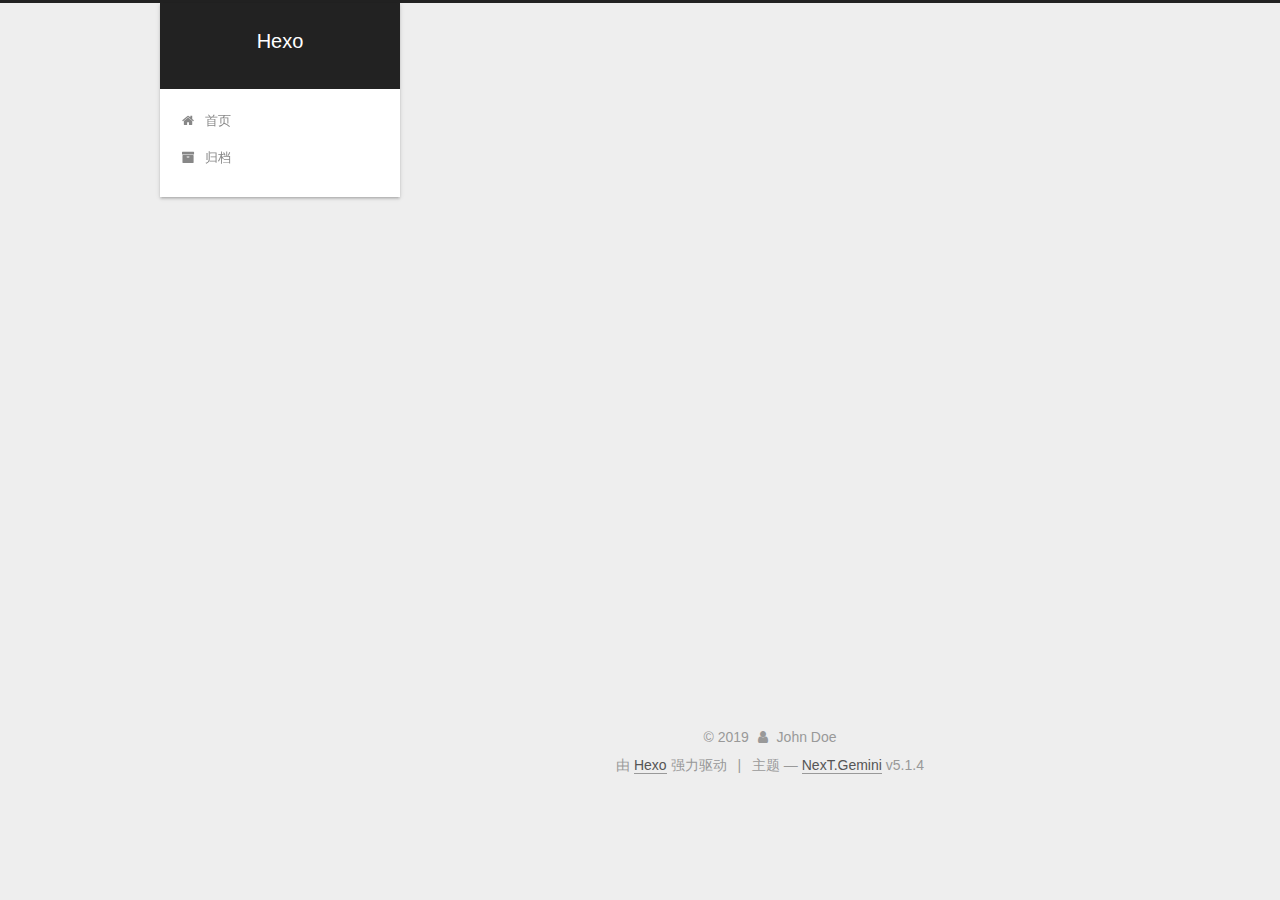
<file: index.html>
<!DOCTYPE html>



  


<html class="theme-next gemini use-motion" lang="zh-Hans">
<head><meta name="generator" content="Hexo 3.8.0">
  <meta charset="UTF-8">
<meta http-equiv="X-UA-Compatible" content="IE=edge">
<meta name="viewport" content="width=device-width, initial-scale=1, maximum-scale=1">
<meta name="theme-color" content="#222">









<meta http-equiv="Cache-Control" content="no-transform">
<meta http-equiv="Cache-Control" content="no-siteapp">
















  
  
  <link href="/lib/fancybox/source/jquery.fancybox.css?v=2.1.5" rel="stylesheet" type="text/css">







<link href="/lib/font-awesome/css/font-awesome.min.css?v=4.6.2" rel="stylesheet" type="text/css">

<link href="/css/main.css?v=5.1.4" rel="stylesheet" type="text/css">


  <link rel="apple-touch-icon" sizes="180x180" href="/images/apple-touch-icon-next.png?v=5.1.4">


  <link rel="icon" type="image/png" sizes="32x32" href="/images/favicon-32x32-next.png?v=5.1.4">


  <link rel="icon" type="image/png" sizes="16x16" href="/images/favicon-16x16-next.png?v=5.1.4">


  <link rel="mask-icon" href="/images/logo.svg?v=5.1.4" color="#222">





  <meta name="keywords" content="Hexo, NexT">










<meta property="og:type" content="website">
<meta property="og:title" content="Hexo">
<meta property="og:url" content="http://yoursite.com/index.html">
<meta property="og:site_name" content="Hexo">
<meta property="og:locale" content="zh-Hans">
<meta name="twitter:card" content="summary">
<meta name="twitter:title" content="Hexo">



<script type="text/javascript" id="hexo.configurations">
  var NexT = window.NexT || {};
  var CONFIG = {
    root: '/',
    scheme: 'Gemini',
    version: '5.1.4',
    sidebar: {"position":"left","display":"post","offset":12,"b2t":false,"scrollpercent":false,"onmobile":false},
    fancybox: true,
    tabs: true,
    motion: {"enable":true,"async":false,"transition":{"post_block":"fadeIn","post_header":"slideDownIn","post_body":"slideDownIn","coll_header":"slideLeftIn","sidebar":"slideUpIn"}},
    duoshuo: {
      userId: '0',
      author: '博主'
    },
    algolia: {
      applicationID: '',
      apiKey: '',
      indexName: '',
      hits: {"per_page":10},
      labels: {"input_placeholder":"Search for Posts","hits_empty":"We didn't find any results for the search: ${query}","hits_stats":"${hits} results found in ${time} ms"}
    }
  };
</script>



  <link rel="canonical" href="http://yoursite.com/">





  <title>Hexo</title>
  








</head>

<body itemscope itemtype="http://schema.org/WebPage" lang="zh-Hans">

  
  
    
  

  <div class="container sidebar-position-left 
  page-home">
    <div class="headband"></div>

    <header id="header" class="header" itemscope itemtype="http://schema.org/WPHeader">
      <div class="header-inner"><div class="site-brand-wrapper">
  <div class="site-meta ">
    

    <div class="custom-logo-site-title">
      <a href="/" class="brand" rel="start">
        <span class="logo-line-before"><i></i></span>
        <span class="site-title">Hexo</span>
        <span class="logo-line-after"><i></i></span>
      </a>
    </div>
      
        <p class="site-subtitle"></p>
      
  </div>

  <div class="site-nav-toggle">
    <button>
      <span class="btn-bar"></span>
      <span class="btn-bar"></span>
      <span class="btn-bar"></span>
    </button>
  </div>
</div>

<nav class="site-nav">
  

  
    <ul id="menu" class="menu">
      
        
        <li class="menu-item menu-item-home">
          <a href="/" rel="section">
            
              <i class="menu-item-icon fa fa-fw fa-home"></i> <br>
            
            首页
          </a>
        </li>
      
        
        <li class="menu-item menu-item-archives">
          <a href="/archives/" rel="section">
            
              <i class="menu-item-icon fa fa-fw fa-archive"></i> <br>
            
            归档
          </a>
        </li>
      

      
    </ul>
  

  
</nav>



 </div>
    </header>

    <main id="main" class="main">
      <div class="main-inner">
        <div class="content-wrap">
          <div id="content" class="content">
            
  <section id="posts" class="posts-expand">
    
      

  

  
  
  

  <article class="post post-type-normal" itemscope itemtype="http://schema.org/Article">
  
  
  
  <div class="post-block">
    <link itemprop="mainEntityOfPage" href="http://yoursite.com/2019/05/30/hello-world/">

    <span hidden itemprop="author" itemscope itemtype="http://schema.org/Person">
      <meta itemprop="name" content="John Doe">
      <meta itemprop="description" content>
      <meta itemprop="image" content="/images/avatar.gif">
    </span>

    <span hidden itemprop="publisher" itemscope itemtype="http://schema.org/Organization">
      <meta itemprop="name" content="Hexo">
    </span>

    
      <header class="post-header">

        
        
          <h1 class="post-title" itemprop="name headline">
                
                <a class="post-title-link" href="/2019/05/30/hello-world/" itemprop="url">蒋小聪个人博客</a></h1>
        

        <div class="post-meta">
          <span class="post-time">
            
              <span class="post-meta-item-icon">
                <i class="fa fa-calendar-o"></i>
              </span>
              
                <span class="post-meta-item-text">发表于</span>
              
              <time title="创建于" itemprop="dateCreated datePublished" datetime="2019-05-30T17:09:11+08:00">
                2019-05-30
              </time>
            

            

            
          </span>

          

          
            
          

          
          

          

          

          

        </div>
      </header>
    

    
    
    
    <div class="post-body" itemprop="articleBody">

      
      

      
        
          
            <p>Welcome to <a href="https://hexo.io/" target="_blank" rel="noopener">Hexo</a>! This is your very first post. Check <a href="https://hexo.io/docs/" target="_blank" rel="noopener">documentation</a> for more info. If you get any problems when using Hexo, you can find the answer in <a href="https://hexo.io/docs/troubleshooting.html" target="_blank" rel="noopener">troubleshooting</a> or you can ask me on <a href="https://github.com/hexojs/hexo/issues" target="_blank" rel="noopener">GitHub</a>.</p>
<h2 id="Quick-Start"><a href="#Quick-Start" class="headerlink" title="Quick Start"></a>Quick Start</h2>
          
        
      
    </div>
    
    
    

    

    

    

    <footer class="post-footer">
      

      

      

      
      
        <div class="post-eof"></div>
      
    </footer>
  </div>
  
  
  
  </article>


    
  </section>

  


          </div>
          


          

        </div>
        
          
  
  <div class="sidebar-toggle">
    <div class="sidebar-toggle-line-wrap">
      <span class="sidebar-toggle-line sidebar-toggle-line-first"></span>
      <span class="sidebar-toggle-line sidebar-toggle-line-middle"></span>
      <span class="sidebar-toggle-line sidebar-toggle-line-last"></span>
    </div>
  </div>

  <aside id="sidebar" class="sidebar">
    
    <div class="sidebar-inner">

      

      

      <section class="site-overview-wrap sidebar-panel sidebar-panel-active">
        <div class="site-overview">
          <div class="site-author motion-element" itemprop="author" itemscope itemtype="http://schema.org/Person">
            
              <p class="site-author-name" itemprop="name">John Doe</p>
              <p class="site-description motion-element" itemprop="description"></p>
          </div>

          <nav class="site-state motion-element">

            
              <div class="site-state-item site-state-posts">
              
                <a href="/archives/">
              
                  <span class="site-state-item-count">1</span>
                  <span class="site-state-item-name">日志</span>
                </a>
              </div>
            

            

            

          </nav>

          

          

          
          

          
          

          

        </div>
      </section>

      

      

    </div>
  </aside>


        
      </div>
    </main>

    <footer id="footer" class="footer">
      <div class="footer-inner">
        <div class="copyright">&copy; <span itemprop="copyrightYear">2019</span>
  <span class="with-love">
    <i class="fa fa-user"></i>
  </span>
  <span class="author" itemprop="copyrightHolder">John Doe</span>

  
</div>


  <div class="powered-by">由 <a class="theme-link" target="_blank" href="https://hexo.io">Hexo</a> 强力驱动</div>



  <span class="post-meta-divider">|</span>



  <div class="theme-info">主题 &mdash; <a class="theme-link" target="_blank" href="https://github.com/iissnan/hexo-theme-next">NexT.Gemini</a> v5.1.4</div>




        







        
      </div>
    </footer>

    
      <div class="back-to-top">
        <i class="fa fa-arrow-up"></i>
        
      </div>
    

    

  </div>

  

<script type="text/javascript">
  if (Object.prototype.toString.call(window.Promise) !== '[object Function]') {
    window.Promise = null;
  }
</script>









  












  
  
    <script type="text/javascript" src="/lib/jquery/index.js?v=2.1.3"></script>
  

  
  
    <script type="text/javascript" src="/lib/fastclick/lib/fastclick.min.js?v=1.0.6"></script>
  

  
  
    <script type="text/javascript" src="/lib/jquery_lazyload/jquery.lazyload.js?v=1.9.7"></script>
  

  
  
    <script type="text/javascript" src="/lib/velocity/velocity.min.js?v=1.2.1"></script>
  

  
  
    <script type="text/javascript" src="/lib/velocity/velocity.ui.min.js?v=1.2.1"></script>
  

  
  
    <script type="text/javascript" src="/lib/fancybox/source/jquery.fancybox.pack.js?v=2.1.5"></script>
  


  


  <script type="text/javascript" src="/js/src/utils.js?v=5.1.4"></script>

  <script type="text/javascript" src="/js/src/motion.js?v=5.1.4"></script>



  
  


  <script type="text/javascript" src="/js/src/affix.js?v=5.1.4"></script>

  <script type="text/javascript" src="/js/src/schemes/pisces.js?v=5.1.4"></script>



  

  


  <script type="text/javascript" src="/js/src/bootstrap.js?v=5.1.4"></script>



  


  




	





  





  












  





  

  

  

  
  

  

  

  

</body>
</html>
</file>
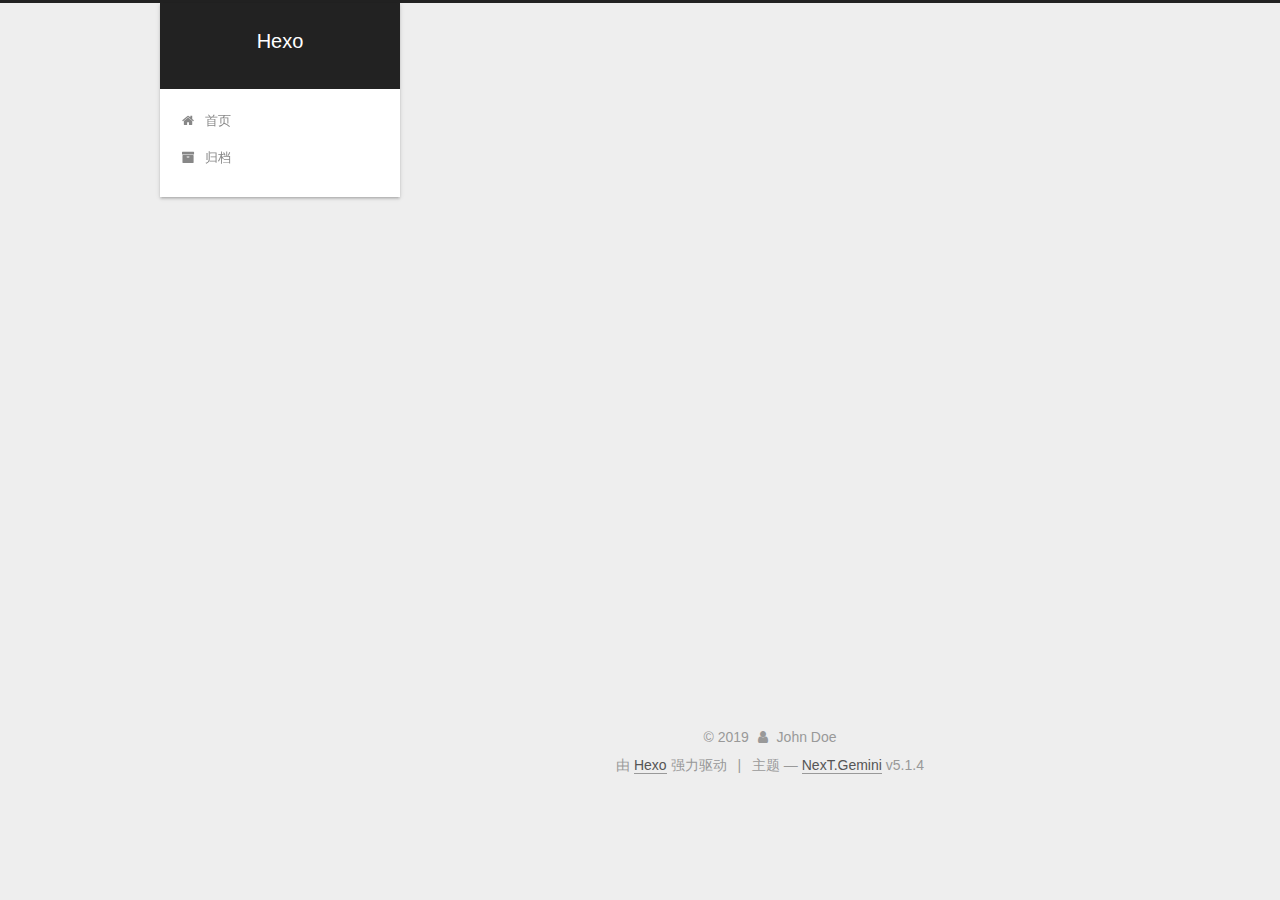
<file: archives/index.html>
<!DOCTYPE html>



  


<html class="theme-next gemini use-motion" lang="zh-Hans">
<head><meta name="generator" content="Hexo 3.8.0">
  <meta charset="UTF-8">
<meta http-equiv="X-UA-Compatible" content="IE=edge">
<meta name="viewport" content="width=device-width, initial-scale=1, maximum-scale=1">
<meta name="theme-color" content="#222">









<meta http-equiv="Cache-Control" content="no-transform">
<meta http-equiv="Cache-Control" content="no-siteapp">
















  
  
  <link href="/lib/fancybox/source/jquery.fancybox.css?v=2.1.5" rel="stylesheet" type="text/css">







<link href="/lib/font-awesome/css/font-awesome.min.css?v=4.6.2" rel="stylesheet" type="text/css">

<link href="/css/main.css?v=5.1.4" rel="stylesheet" type="text/css">


  <link rel="apple-touch-icon" sizes="180x180" href="/images/apple-touch-icon-next.png?v=5.1.4">


  <link rel="icon" type="image/png" sizes="32x32" href="/images/favicon-32x32-next.png?v=5.1.4">


  <link rel="icon" type="image/png" sizes="16x16" href="/images/favicon-16x16-next.png?v=5.1.4">


  <link rel="mask-icon" href="/images/logo.svg?v=5.1.4" color="#222">





  <meta name="keywords" content="Hexo, NexT">










<meta property="og:type" content="website">
<meta property="og:title" content="Hexo">
<meta property="og:url" content="http://yoursite.com/archives/index.html">
<meta property="og:site_name" content="Hexo">
<meta property="og:locale" content="zh-Hans">
<meta name="twitter:card" content="summary">
<meta name="twitter:title" content="Hexo">



<script type="text/javascript" id="hexo.configurations">
  var NexT = window.NexT || {};
  var CONFIG = {
    root: '/',
    scheme: 'Gemini',
    version: '5.1.4',
    sidebar: {"position":"left","display":"post","offset":12,"b2t":false,"scrollpercent":false,"onmobile":false},
    fancybox: true,
    tabs: true,
    motion: {"enable":true,"async":false,"transition":{"post_block":"fadeIn","post_header":"slideDownIn","post_body":"slideDownIn","coll_header":"slideLeftIn","sidebar":"slideUpIn"}},
    duoshuo: {
      userId: '0',
      author: '博主'
    },
    algolia: {
      applicationID: '',
      apiKey: '',
      indexName: '',
      hits: {"per_page":10},
      labels: {"input_placeholder":"Search for Posts","hits_empty":"We didn't find any results for the search: ${query}","hits_stats":"${hits} results found in ${time} ms"}
    }
  };
</script>



  <link rel="canonical" href="http://yoursite.com/archives/">





  <title>归档 | Hexo</title>
  








</head>

<body itemscope itemtype="http://schema.org/WebPage" lang="zh-Hans">

  
  
    
  

  <div class="container sidebar-position-left page-archive">
    <div class="headband"></div>

    <header id="header" class="header" itemscope itemtype="http://schema.org/WPHeader">
      <div class="header-inner"><div class="site-brand-wrapper">
  <div class="site-meta ">
    

    <div class="custom-logo-site-title">
      <a href="/" class="brand" rel="start">
        <span class="logo-line-before"><i></i></span>
        <span class="site-title">Hexo</span>
        <span class="logo-line-after"><i></i></span>
      </a>
    </div>
      
        <p class="site-subtitle"></p>
      
  </div>

  <div class="site-nav-toggle">
    <button>
      <span class="btn-bar"></span>
      <span class="btn-bar"></span>
      <span class="btn-bar"></span>
    </button>
  </div>
</div>

<nav class="site-nav">
  

  
    <ul id="menu" class="menu">
      
        
        <li class="menu-item menu-item-home">
          <a href="/" rel="section">
            
              <i class="menu-item-icon fa fa-fw fa-home"></i> <br>
            
            首页
          </a>
        </li>
      
        
        <li class="menu-item menu-item-archives">
          <a href="/archives/" rel="section">
            
              <i class="menu-item-icon fa fa-fw fa-archive"></i> <br>
            
            归档
          </a>
        </li>
      

      
    </ul>
  

  
</nav>



 </div>
    </header>

    <main id="main" class="main">
      <div class="main-inner">
        <div class="content-wrap">
          <div id="content" class="content">
            

  
  
  
  <div class="post-block archive">
    <div id="posts" class="posts-collapse">
      <span class="archive-move-on"></span>

      <span class="archive-page-counter">
        
        
        
          
        
        嗯..! 目前共计 1 篇日志。 继续努力。
      </span>

      

        
        
        

        
          
          <div class="collection-title">
            <h1 class="archive-year" id="archive-year-2019">2019</h1>
          </div>
        
        

        

  <article class="post post-type-normal" itemscope itemtype="http://schema.org/Article">
    <header class="post-header">

      <h2 class="post-title">
        
            <a class="post-title-link" href="/2019/05/30/hello-world/" itemprop="url">
              
                <span itemprop="name">蒋小聪个人博客</span>
              
            </a>
        
      </h2>

      <div class="post-meta">
        <time class="post-time" itemprop="dateCreated" datetime="2019-05-30T17:09:11+08:00" content="2019-05-30">
          05-30
        </time>
      </div>

    </header>
  </article>



      

    </div>
  </div>
  
  
  

  



          </div>
          


          

        </div>
        
          
  
  <div class="sidebar-toggle">
    <div class="sidebar-toggle-line-wrap">
      <span class="sidebar-toggle-line sidebar-toggle-line-first"></span>
      <span class="sidebar-toggle-line sidebar-toggle-line-middle"></span>
      <span class="sidebar-toggle-line sidebar-toggle-line-last"></span>
    </div>
  </div>

  <aside id="sidebar" class="sidebar">
    
    <div class="sidebar-inner">

      

      

      <section class="site-overview-wrap sidebar-panel sidebar-panel-active">
        <div class="site-overview">
          <div class="site-author motion-element" itemprop="author" itemscope itemtype="http://schema.org/Person">
            
              <p class="site-author-name" itemprop="name">John Doe</p>
              <p class="site-description motion-element" itemprop="description"></p>
          </div>

          <nav class="site-state motion-element">

            
              <div class="site-state-item site-state-posts">
              
                <a href="/archives/">
              
                  <span class="site-state-item-count">1</span>
                  <span class="site-state-item-name">日志</span>
                </a>
              </div>
            

            

            

          </nav>

          

          

          
          

          
          

          

        </div>
      </section>

      

      

    </div>
  </aside>


        
      </div>
    </main>

    <footer id="footer" class="footer">
      <div class="footer-inner">
        <div class="copyright">&copy; <span itemprop="copyrightYear">2019</span>
  <span class="with-love">
    <i class="fa fa-user"></i>
  </span>
  <span class="author" itemprop="copyrightHolder">John Doe</span>

  
</div>


  <div class="powered-by">由 <a class="theme-link" target="_blank" href="https://hexo.io">Hexo</a> 强力驱动</div>



  <span class="post-meta-divider">|</span>



  <div class="theme-info">主题 &mdash; <a class="theme-link" target="_blank" href="https://github.com/iissnan/hexo-theme-next">NexT.Gemini</a> v5.1.4</div>




        







        
      </div>
    </footer>

    
      <div class="back-to-top">
        <i class="fa fa-arrow-up"></i>
        
      </div>
    

    

  </div>

  

<script type="text/javascript">
  if (Object.prototype.toString.call(window.Promise) !== '[object Function]') {
    window.Promise = null;
  }
</script>









  












  
  
    <script type="text/javascript" src="/lib/jquery/index.js?v=2.1.3"></script>
  

  
  
    <script type="text/javascript" src="/lib/fastclick/lib/fastclick.min.js?v=1.0.6"></script>
  

  
  
    <script type="text/javascript" src="/lib/jquery_lazyload/jquery.lazyload.js?v=1.9.7"></script>
  

  
  
    <script type="text/javascript" src="/lib/velocity/velocity.min.js?v=1.2.1"></script>
  

  
  
    <script type="text/javascript" src="/lib/velocity/velocity.ui.min.js?v=1.2.1"></script>
  

  
  
    <script type="text/javascript" src="/lib/fancybox/source/jquery.fancybox.pack.js?v=2.1.5"></script>
  


  


  <script type="text/javascript" src="/js/src/utils.js?v=5.1.4"></script>

  <script type="text/javascript" src="/js/src/motion.js?v=5.1.4"></script>



  
  


  <script type="text/javascript" src="/js/src/affix.js?v=5.1.4"></script>

  <script type="text/javascript" src="/js/src/schemes/pisces.js?v=5.1.4"></script>



  

  


  <script type="text/javascript" src="/js/src/bootstrap.js?v=5.1.4"></script>



  


  




	





  





  












  





  

  

  

  
  

  

  

  

</body>
</html>
</file>
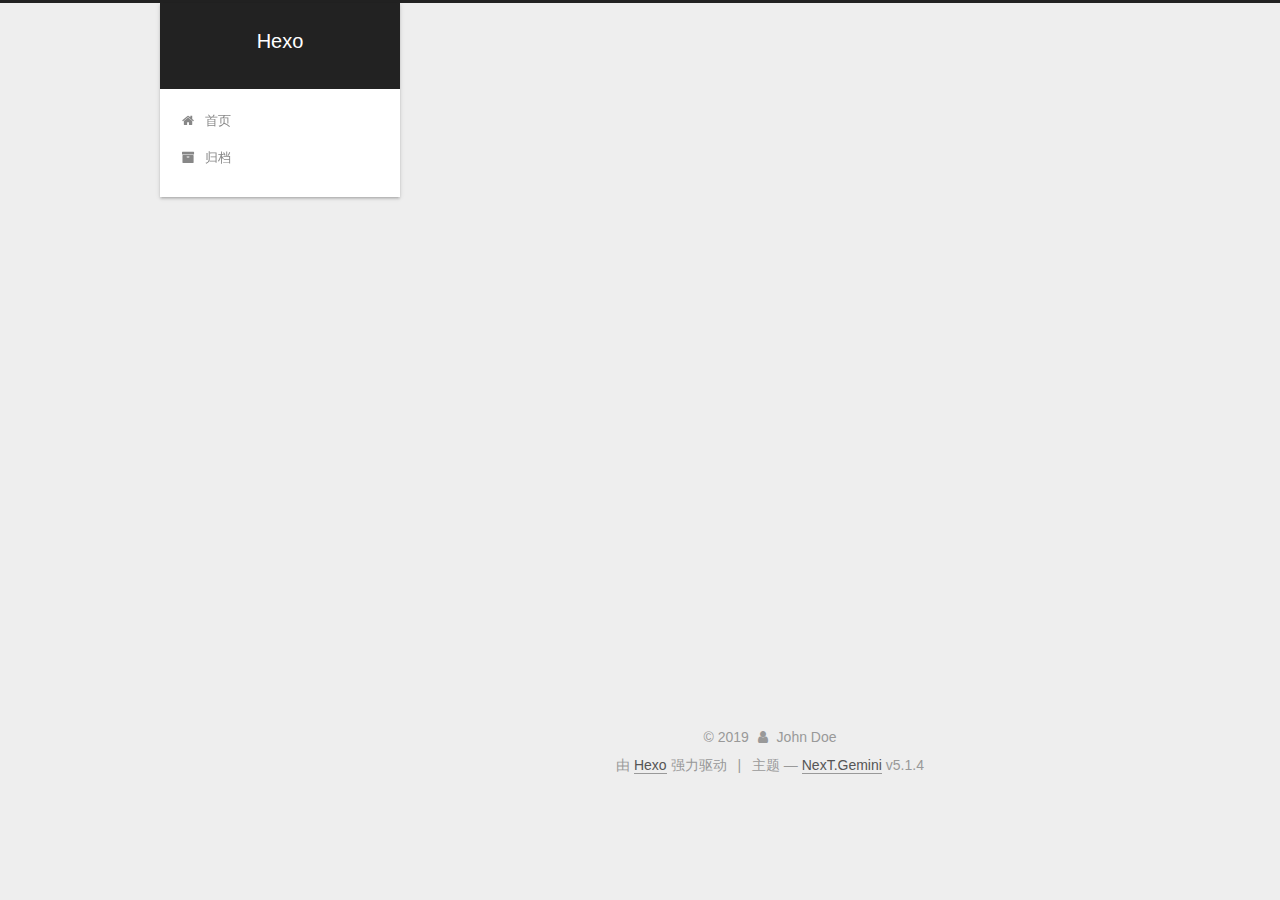
<file: archives/2019/index.html>
<!DOCTYPE html>



  


<html class="theme-next gemini use-motion" lang="zh-Hans">
<head><meta name="generator" content="Hexo 3.8.0">
  <meta charset="UTF-8">
<meta http-equiv="X-UA-Compatible" content="IE=edge">
<meta name="viewport" content="width=device-width, initial-scale=1, maximum-scale=1">
<meta name="theme-color" content="#222">









<meta http-equiv="Cache-Control" content="no-transform">
<meta http-equiv="Cache-Control" content="no-siteapp">
















  
  
  <link href="/lib/fancybox/source/jquery.fancybox.css?v=2.1.5" rel="stylesheet" type="text/css">







<link href="/lib/font-awesome/css/font-awesome.min.css?v=4.6.2" rel="stylesheet" type="text/css">

<link href="/css/main.css?v=5.1.4" rel="stylesheet" type="text/css">


  <link rel="apple-touch-icon" sizes="180x180" href="/images/apple-touch-icon-next.png?v=5.1.4">


  <link rel="icon" type="image/png" sizes="32x32" href="/images/favicon-32x32-next.png?v=5.1.4">


  <link rel="icon" type="image/png" sizes="16x16" href="/images/favicon-16x16-next.png?v=5.1.4">


  <link rel="mask-icon" href="/images/logo.svg?v=5.1.4" color="#222">





  <meta name="keywords" content="Hexo, NexT">










<meta property="og:type" content="website">
<meta property="og:title" content="Hexo">
<meta property="og:url" content="http://yoursite.com/archives/2019/index.html">
<meta property="og:site_name" content="Hexo">
<meta property="og:locale" content="zh-Hans">
<meta name="twitter:card" content="summary">
<meta name="twitter:title" content="Hexo">



<script type="text/javascript" id="hexo.configurations">
  var NexT = window.NexT || {};
  var CONFIG = {
    root: '/',
    scheme: 'Gemini',
    version: '5.1.4',
    sidebar: {"position":"left","display":"post","offset":12,"b2t":false,"scrollpercent":false,"onmobile":false},
    fancybox: true,
    tabs: true,
    motion: {"enable":true,"async":false,"transition":{"post_block":"fadeIn","post_header":"slideDownIn","post_body":"slideDownIn","coll_header":"slideLeftIn","sidebar":"slideUpIn"}},
    duoshuo: {
      userId: '0',
      author: '博主'
    },
    algolia: {
      applicationID: '',
      apiKey: '',
      indexName: '',
      hits: {"per_page":10},
      labels: {"input_placeholder":"Search for Posts","hits_empty":"We didn't find any results for the search: ${query}","hits_stats":"${hits} results found in ${time} ms"}
    }
  };
</script>



  <link rel="canonical" href="http://yoursite.com/archives/2019/">





  <title>归档 | Hexo</title>
  








</head>

<body itemscope itemtype="http://schema.org/WebPage" lang="zh-Hans">

  
  
    
  

  <div class="container sidebar-position-left page-archive">
    <div class="headband"></div>

    <header id="header" class="header" itemscope itemtype="http://schema.org/WPHeader">
      <div class="header-inner"><div class="site-brand-wrapper">
  <div class="site-meta ">
    

    <div class="custom-logo-site-title">
      <a href="/" class="brand" rel="start">
        <span class="logo-line-before"><i></i></span>
        <span class="site-title">Hexo</span>
        <span class="logo-line-after"><i></i></span>
      </a>
    </div>
      
        <p class="site-subtitle"></p>
      
  </div>

  <div class="site-nav-toggle">
    <button>
      <span class="btn-bar"></span>
      <span class="btn-bar"></span>
      <span class="btn-bar"></span>
    </button>
  </div>
</div>

<nav class="site-nav">
  

  
    <ul id="menu" class="menu">
      
        
        <li class="menu-item menu-item-home">
          <a href="/" rel="section">
            
              <i class="menu-item-icon fa fa-fw fa-home"></i> <br>
            
            首页
          </a>
        </li>
      
        
        <li class="menu-item menu-item-archives">
          <a href="/archives/" rel="section">
            
              <i class="menu-item-icon fa fa-fw fa-archive"></i> <br>
            
            归档
          </a>
        </li>
      

      
    </ul>
  

  
</nav>



 </div>
    </header>

    <main id="main" class="main">
      <div class="main-inner">
        <div class="content-wrap">
          <div id="content" class="content">
            

  
  
  
  <div class="post-block archive">
    <div id="posts" class="posts-collapse">
      <span class="archive-move-on"></span>

      <span class="archive-page-counter">
        
        
        
          
        
        嗯..! 目前共计 1 篇日志。 继续努力。
      </span>

      

        
        
        

        
          
          <div class="collection-title">
            <h1 class="archive-year" id="archive-year-2019">2019</h1>
          </div>
        
        

        

  <article class="post post-type-normal" itemscope itemtype="http://schema.org/Article">
    <header class="post-header">

      <h2 class="post-title">
        
            <a class="post-title-link" href="/2019/05/30/hello-world/" itemprop="url">
              
                <span itemprop="name">蒋小聪个人博客</span>
              
            </a>
        
      </h2>

      <div class="post-meta">
        <time class="post-time" itemprop="dateCreated" datetime="2019-05-30T17:09:11+08:00" content="2019-05-30">
          05-30
        </time>
      </div>

    </header>
  </article>



      

    </div>
  </div>
  
  
  

  



          </div>
          


          

        </div>
        
          
  
  <div class="sidebar-toggle">
    <div class="sidebar-toggle-line-wrap">
      <span class="sidebar-toggle-line sidebar-toggle-line-first"></span>
      <span class="sidebar-toggle-line sidebar-toggle-line-middle"></span>
      <span class="sidebar-toggle-line sidebar-toggle-line-last"></span>
    </div>
  </div>

  <aside id="sidebar" class="sidebar">
    
    <div class="sidebar-inner">

      

      

      <section class="site-overview-wrap sidebar-panel sidebar-panel-active">
        <div class="site-overview">
          <div class="site-author motion-element" itemprop="author" itemscope itemtype="http://schema.org/Person">
            
              <p class="site-author-name" itemprop="name">John Doe</p>
              <p class="site-description motion-element" itemprop="description"></p>
          </div>

          <nav class="site-state motion-element">

            
              <div class="site-state-item site-state-posts">
              
                <a href="/archives/">
              
                  <span class="site-state-item-count">1</span>
                  <span class="site-state-item-name">日志</span>
                </a>
              </div>
            

            

            

          </nav>

          

          

          
          

          
          

          

        </div>
      </section>

      

      

    </div>
  </aside>


        
      </div>
    </main>

    <footer id="footer" class="footer">
      <div class="footer-inner">
        <div class="copyright">&copy; <span itemprop="copyrightYear">2019</span>
  <span class="with-love">
    <i class="fa fa-user"></i>
  </span>
  <span class="author" itemprop="copyrightHolder">John Doe</span>

  
</div>


  <div class="powered-by">由 <a class="theme-link" target="_blank" href="https://hexo.io">Hexo</a> 强力驱动</div>



  <span class="post-meta-divider">|</span>



  <div class="theme-info">主题 &mdash; <a class="theme-link" target="_blank" href="https://github.com/iissnan/hexo-theme-next">NexT.Gemini</a> v5.1.4</div>




        







        
      </div>
    </footer>

    
      <div class="back-to-top">
        <i class="fa fa-arrow-up"></i>
        
      </div>
    

    

  </div>

  

<script type="text/javascript">
  if (Object.prototype.toString.call(window.Promise) !== '[object Function]') {
    window.Promise = null;
  }
</script>









  












  
  
    <script type="text/javascript" src="/lib/jquery/index.js?v=2.1.3"></script>
  

  
  
    <script type="text/javascript" src="/lib/fastclick/lib/fastclick.min.js?v=1.0.6"></script>
  

  
  
    <script type="text/javascript" src="/lib/jquery_lazyload/jquery.lazyload.js?v=1.9.7"></script>
  

  
  
    <script type="text/javascript" src="/lib/velocity/velocity.min.js?v=1.2.1"></script>
  

  
  
    <script type="text/javascript" src="/lib/velocity/velocity.ui.min.js?v=1.2.1"></script>
  

  
  
    <script type="text/javascript" src="/lib/fancybox/source/jquery.fancybox.pack.js?v=2.1.5"></script>
  


  


  <script type="text/javascript" src="/js/src/utils.js?v=5.1.4"></script>

  <script type="text/javascript" src="/js/src/motion.js?v=5.1.4"></script>



  
  


  <script type="text/javascript" src="/js/src/affix.js?v=5.1.4"></script>

  <script type="text/javascript" src="/js/src/schemes/pisces.js?v=5.1.4"></script>



  

  


  <script type="text/javascript" src="/js/src/bootstrap.js?v=5.1.4"></script>



  


  




	





  





  












  





  

  

  

  
  

  

  

  

</body>
</html>
</file>
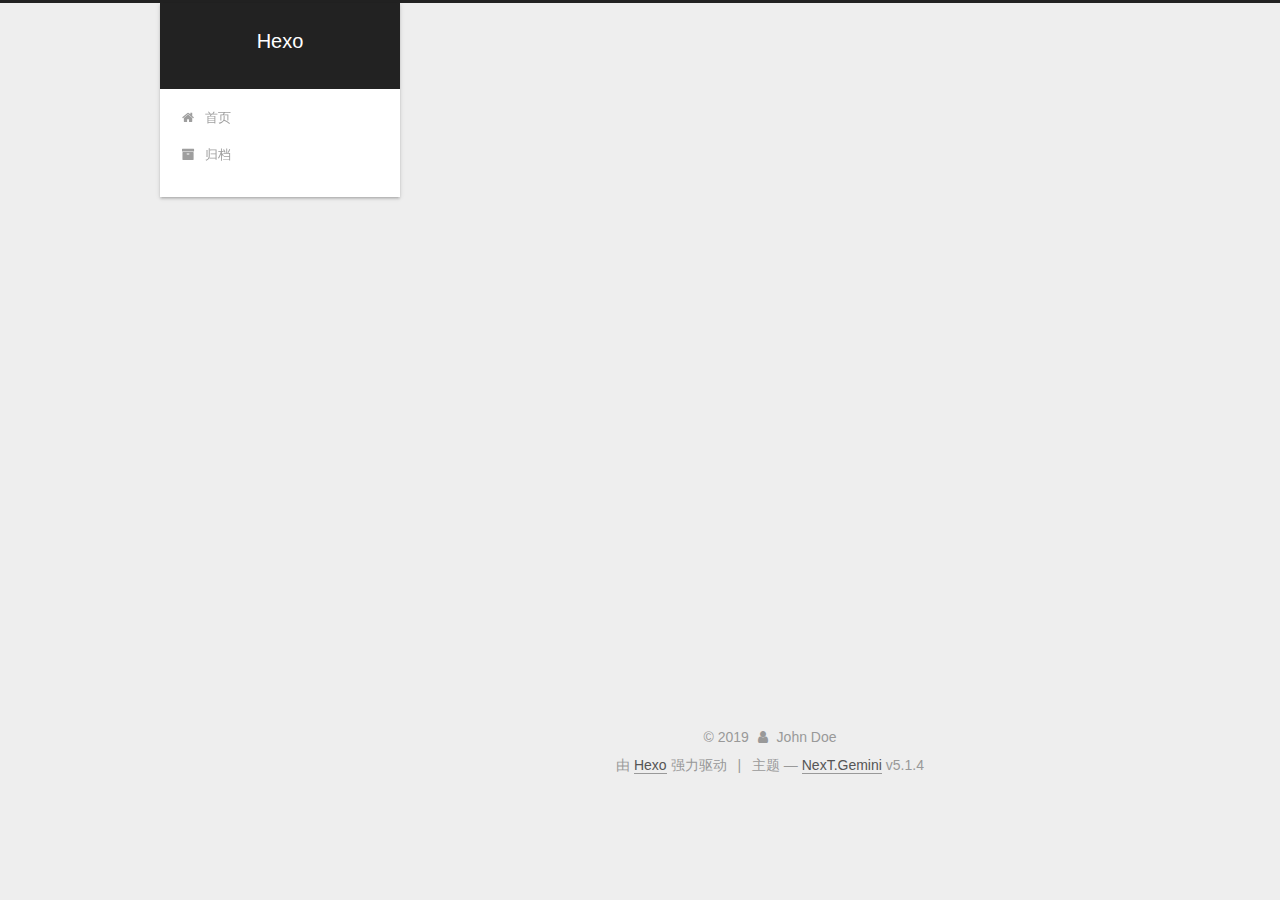
<file: archives/2019/05/index.html>
<!DOCTYPE html>



  


<html class="theme-next gemini use-motion" lang="zh-Hans">
<head><meta name="generator" content="Hexo 3.8.0">
  <meta charset="UTF-8">
<meta http-equiv="X-UA-Compatible" content="IE=edge">
<meta name="viewport" content="width=device-width, initial-scale=1, maximum-scale=1">
<meta name="theme-color" content="#222">









<meta http-equiv="Cache-Control" content="no-transform">
<meta http-equiv="Cache-Control" content="no-siteapp">
















  
  
  <link href="/lib/fancybox/source/jquery.fancybox.css?v=2.1.5" rel="stylesheet" type="text/css">







<link href="/lib/font-awesome/css/font-awesome.min.css?v=4.6.2" rel="stylesheet" type="text/css">

<link href="/css/main.css?v=5.1.4" rel="stylesheet" type="text/css">


  <link rel="apple-touch-icon" sizes="180x180" href="/images/apple-touch-icon-next.png?v=5.1.4">


  <link rel="icon" type="image/png" sizes="32x32" href="/images/favicon-32x32-next.png?v=5.1.4">


  <link rel="icon" type="image/png" sizes="16x16" href="/images/favicon-16x16-next.png?v=5.1.4">


  <link rel="mask-icon" href="/images/logo.svg?v=5.1.4" color="#222">





  <meta name="keywords" content="Hexo, NexT">










<meta property="og:type" content="website">
<meta property="og:title" content="Hexo">
<meta property="og:url" content="http://yoursite.com/archives/2019/05/index.html">
<meta property="og:site_name" content="Hexo">
<meta property="og:locale" content="zh-Hans">
<meta name="twitter:card" content="summary">
<meta name="twitter:title" content="Hexo">



<script type="text/javascript" id="hexo.configurations">
  var NexT = window.NexT || {};
  var CONFIG = {
    root: '/',
    scheme: 'Gemini',
    version: '5.1.4',
    sidebar: {"position":"left","display":"post","offset":12,"b2t":false,"scrollpercent":false,"onmobile":false},
    fancybox: true,
    tabs: true,
    motion: {"enable":true,"async":false,"transition":{"post_block":"fadeIn","post_header":"slideDownIn","post_body":"slideDownIn","coll_header":"slideLeftIn","sidebar":"slideUpIn"}},
    duoshuo: {
      userId: '0',
      author: '博主'
    },
    algolia: {
      applicationID: '',
      apiKey: '',
      indexName: '',
      hits: {"per_page":10},
      labels: {"input_placeholder":"Search for Posts","hits_empty":"We didn't find any results for the search: ${query}","hits_stats":"${hits} results found in ${time} ms"}
    }
  };
</script>



  <link rel="canonical" href="http://yoursite.com/archives/2019/05/">





  <title>归档 | Hexo</title>
  








</head>

<body itemscope itemtype="http://schema.org/WebPage" lang="zh-Hans">

  
  
    
  

  <div class="container sidebar-position-left page-archive">
    <div class="headband"></div>

    <header id="header" class="header" itemscope itemtype="http://schema.org/WPHeader">
      <div class="header-inner"><div class="site-brand-wrapper">
  <div class="site-meta ">
    

    <div class="custom-logo-site-title">
      <a href="/" class="brand" rel="start">
        <span class="logo-line-before"><i></i></span>
        <span class="site-title">Hexo</span>
        <span class="logo-line-after"><i></i></span>
      </a>
    </div>
      
        <p class="site-subtitle"></p>
      
  </div>

  <div class="site-nav-toggle">
    <button>
      <span class="btn-bar"></span>
      <span class="btn-bar"></span>
      <span class="btn-bar"></span>
    </button>
  </div>
</div>

<nav class="site-nav">
  

  
    <ul id="menu" class="menu">
      
        
        <li class="menu-item menu-item-home">
          <a href="/" rel="section">
            
              <i class="menu-item-icon fa fa-fw fa-home"></i> <br>
            
            首页
          </a>
        </li>
      
        
        <li class="menu-item menu-item-archives">
          <a href="/archives/" rel="section">
            
              <i class="menu-item-icon fa fa-fw fa-archive"></i> <br>
            
            归档
          </a>
        </li>
      

      
    </ul>
  

  
</nav>



 </div>
    </header>

    <main id="main" class="main">
      <div class="main-inner">
        <div class="content-wrap">
          <div id="content" class="content">
            

  
  
  
  <div class="post-block archive">
    <div id="posts" class="posts-collapse">
      <span class="archive-move-on"></span>

      <span class="archive-page-counter">
        
        
        
          
        
        嗯..! 目前共计 1 篇日志。 继续努力。
      </span>

      

        
        
        

        
          
          <div class="collection-title">
            <h1 class="archive-year" id="archive-year-2019">2019</h1>
          </div>
        
        

        

  <article class="post post-type-normal" itemscope itemtype="http://schema.org/Article">
    <header class="post-header">

      <h2 class="post-title">
        
            <a class="post-title-link" href="/2019/05/30/hello-world/" itemprop="url">
              
                <span itemprop="name">蒋小聪个人博客</span>
              
            </a>
        
      </h2>

      <div class="post-meta">
        <time class="post-time" itemprop="dateCreated" datetime="2019-05-30T17:09:11+08:00" content="2019-05-30">
          05-30
        </time>
      </div>

    </header>
  </article>



      

    </div>
  </div>
  
  
  

  



          </div>
          


          

        </div>
        
          
  
  <div class="sidebar-toggle">
    <div class="sidebar-toggle-line-wrap">
      <span class="sidebar-toggle-line sidebar-toggle-line-first"></span>
      <span class="sidebar-toggle-line sidebar-toggle-line-middle"></span>
      <span class="sidebar-toggle-line sidebar-toggle-line-last"></span>
    </div>
  </div>

  <aside id="sidebar" class="sidebar">
    
    <div class="sidebar-inner">

      

      

      <section class="site-overview-wrap sidebar-panel sidebar-panel-active">
        <div class="site-overview">
          <div class="site-author motion-element" itemprop="author" itemscope itemtype="http://schema.org/Person">
            
              <p class="site-author-name" itemprop="name">John Doe</p>
              <p class="site-description motion-element" itemprop="description"></p>
          </div>

          <nav class="site-state motion-element">

            
              <div class="site-state-item site-state-posts">
              
                <a href="/archives/">
              
                  <span class="site-state-item-count">1</span>
                  <span class="site-state-item-name">日志</span>
                </a>
              </div>
            

            

            

          </nav>

          

          

          
          

          
          

          

        </div>
      </section>

      

      

    </div>
  </aside>


        
      </div>
    </main>

    <footer id="footer" class="footer">
      <div class="footer-inner">
        <div class="copyright">&copy; <span itemprop="copyrightYear">2019</span>
  <span class="with-love">
    <i class="fa fa-user"></i>
  </span>
  <span class="author" itemprop="copyrightHolder">John Doe</span>

  
</div>


  <div class="powered-by">由 <a class="theme-link" target="_blank" href="https://hexo.io">Hexo</a> 强力驱动</div>



  <span class="post-meta-divider">|</span>



  <div class="theme-info">主题 &mdash; <a class="theme-link" target="_blank" href="https://github.com/iissnan/hexo-theme-next">NexT.Gemini</a> v5.1.4</div>




        







        
      </div>
    </footer>

    
      <div class="back-to-top">
        <i class="fa fa-arrow-up"></i>
        
      </div>
    

    

  </div>

  

<script type="text/javascript">
  if (Object.prototype.toString.call(window.Promise) !== '[object Function]') {
    window.Promise = null;
  }
</script>









  












  
  
    <script type="text/javascript" src="/lib/jquery/index.js?v=2.1.3"></script>
  

  
  
    <script type="text/javascript" src="/lib/fastclick/lib/fastclick.min.js?v=1.0.6"></script>
  

  
  
    <script type="text/javascript" src="/lib/jquery_lazyload/jquery.lazyload.js?v=1.9.7"></script>
  

  
  
    <script type="text/javascript" src="/lib/velocity/velocity.min.js?v=1.2.1"></script>
  

  
  
    <script type="text/javascript" src="/lib/velocity/velocity.ui.min.js?v=1.2.1"></script>
  

  
  
    <script type="text/javascript" src="/lib/fancybox/source/jquery.fancybox.pack.js?v=2.1.5"></script>
  


  


  <script type="text/javascript" src="/js/src/utils.js?v=5.1.4"></script>

  <script type="text/javascript" src="/js/src/motion.js?v=5.1.4"></script>



  
  


  <script type="text/javascript" src="/js/src/affix.js?v=5.1.4"></script>

  <script type="text/javascript" src="/js/src/schemes/pisces.js?v=5.1.4"></script>



  

  


  <script type="text/javascript" src="/js/src/bootstrap.js?v=5.1.4"></script>



  


  




	





  





  












  





  

  

  

  
  

  

  

  

</body>
</html>
</file>
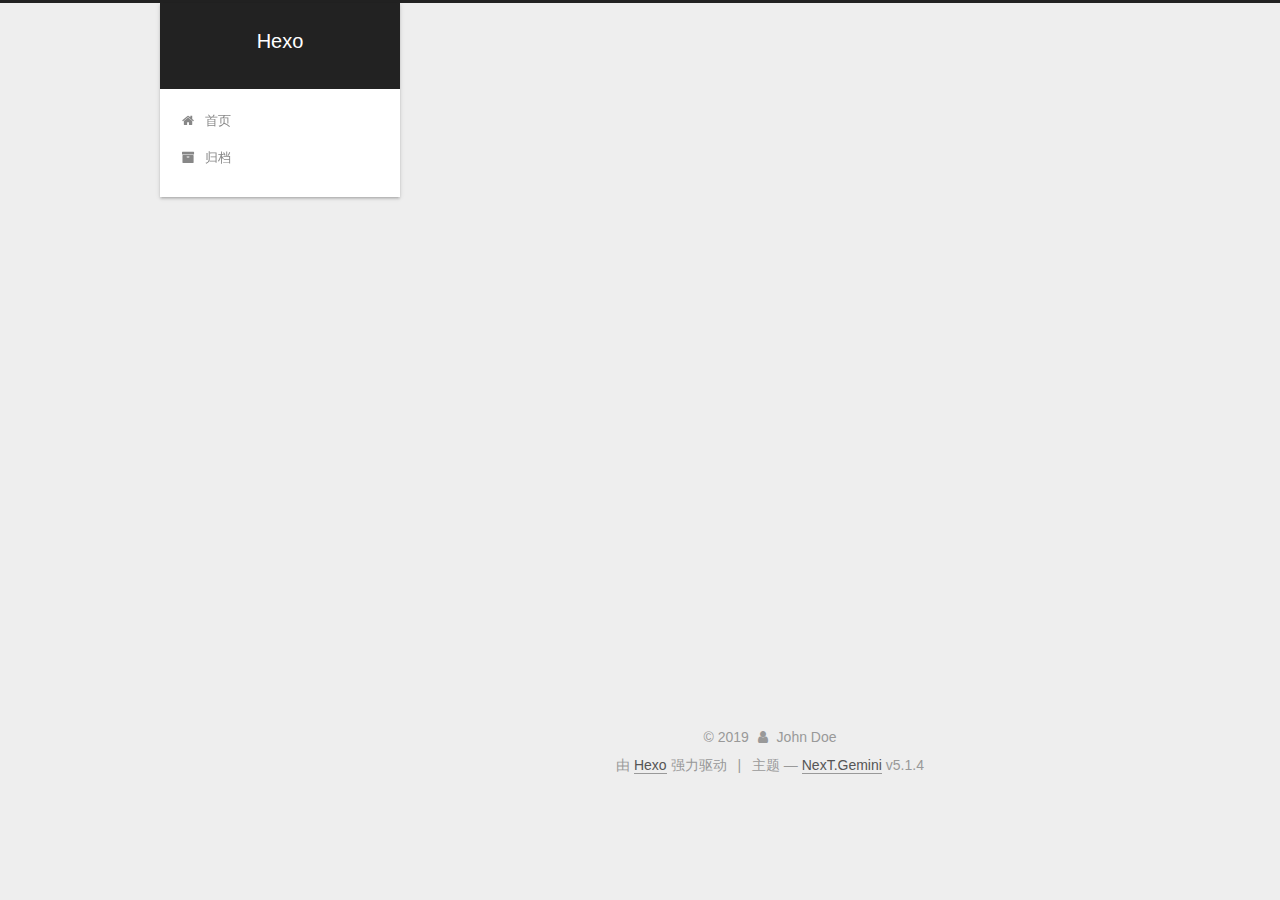
<file: 2019/05/30/hello-world/index.html>
<!DOCTYPE html>



  


<html class="theme-next gemini use-motion" lang="zh-Hans">
<head><meta name="generator" content="Hexo 3.8.0">
  <meta charset="UTF-8">
<meta http-equiv="X-UA-Compatible" content="IE=edge">
<meta name="viewport" content="width=device-width, initial-scale=1, maximum-scale=1">
<meta name="theme-color" content="#222">









<meta http-equiv="Cache-Control" content="no-transform">
<meta http-equiv="Cache-Control" content="no-siteapp">
















  
  
  <link href="/lib/fancybox/source/jquery.fancybox.css?v=2.1.5" rel="stylesheet" type="text/css">







<link href="/lib/font-awesome/css/font-awesome.min.css?v=4.6.2" rel="stylesheet" type="text/css">

<link href="/css/main.css?v=5.1.4" rel="stylesheet" type="text/css">


  <link rel="apple-touch-icon" sizes="180x180" href="/images/apple-touch-icon-next.png?v=5.1.4">


  <link rel="icon" type="image/png" sizes="32x32" href="/images/favicon-32x32-next.png?v=5.1.4">


  <link rel="icon" type="image/png" sizes="16x16" href="/images/favicon-16x16-next.png?v=5.1.4">


  <link rel="mask-icon" href="/images/logo.svg?v=5.1.4" color="#222">





  <meta name="keywords" content="Hexo, NexT">










<meta name="description" content="Welcome to Hexo! This is your very first post. Check documentation for more info. If you get any problems when using Hexo, you can find the answer in troubleshooting or you can ask me on GitHub. Quick">
<meta property="og:type" content="article">
<meta property="og:title" content="蒋小聪个人博客">
<meta property="og:url" content="http://yoursite.com/2019/05/30/hello-world/index.html">
<meta property="og:site_name" content="Hexo">
<meta property="og:description" content="Welcome to Hexo! This is your very first post. Check documentation for more info. If you get any problems when using Hexo, you can find the answer in troubleshooting or you can ask me on GitHub. Quick">
<meta property="og:locale" content="zh-Hans">
<meta property="og:updated_time" content="2019-05-30T10:28:36.574Z">
<meta name="twitter:card" content="summary">
<meta name="twitter:title" content="蒋小聪个人博客">
<meta name="twitter:description" content="Welcome to Hexo! This is your very first post. Check documentation for more info. If you get any problems when using Hexo, you can find the answer in troubleshooting or you can ask me on GitHub. Quick">



<script type="text/javascript" id="hexo.configurations">
  var NexT = window.NexT || {};
  var CONFIG = {
    root: '/',
    scheme: 'Gemini',
    version: '5.1.4',
    sidebar: {"position":"left","display":"post","offset":12,"b2t":false,"scrollpercent":false,"onmobile":false},
    fancybox: true,
    tabs: true,
    motion: {"enable":true,"async":false,"transition":{"post_block":"fadeIn","post_header":"slideDownIn","post_body":"slideDownIn","coll_header":"slideLeftIn","sidebar":"slideUpIn"}},
    duoshuo: {
      userId: '0',
      author: '博主'
    },
    algolia: {
      applicationID: '',
      apiKey: '',
      indexName: '',
      hits: {"per_page":10},
      labels: {"input_placeholder":"Search for Posts","hits_empty":"We didn't find any results for the search: ${query}","hits_stats":"${hits} results found in ${time} ms"}
    }
  };
</script>



  <link rel="canonical" href="http://yoursite.com/2019/05/30/hello-world/">





  <title>蒋小聪个人博客 | Hexo</title>
  








</head>

<body itemscope itemtype="http://schema.org/WebPage" lang="zh-Hans">

  
  
    
  

  <div class="container sidebar-position-left page-post-detail">
    <div class="headband"></div>

    <header id="header" class="header" itemscope itemtype="http://schema.org/WPHeader">
      <div class="header-inner"><div class="site-brand-wrapper">
  <div class="site-meta ">
    

    <div class="custom-logo-site-title">
      <a href="/" class="brand" rel="start">
        <span class="logo-line-before"><i></i></span>
        <span class="site-title">Hexo</span>
        <span class="logo-line-after"><i></i></span>
      </a>
    </div>
      
        <p class="site-subtitle"></p>
      
  </div>

  <div class="site-nav-toggle">
    <button>
      <span class="btn-bar"></span>
      <span class="btn-bar"></span>
      <span class="btn-bar"></span>
    </button>
  </div>
</div>

<nav class="site-nav">
  

  
    <ul id="menu" class="menu">
      
        
        <li class="menu-item menu-item-home">
          <a href="/" rel="section">
            
              <i class="menu-item-icon fa fa-fw fa-home"></i> <br>
            
            首页
          </a>
        </li>
      
        
        <li class="menu-item menu-item-archives">
          <a href="/archives/" rel="section">
            
              <i class="menu-item-icon fa fa-fw fa-archive"></i> <br>
            
            归档
          </a>
        </li>
      

      
    </ul>
  

  
</nav>



 </div>
    </header>

    <main id="main" class="main">
      <div class="main-inner">
        <div class="content-wrap">
          <div id="content" class="content">
            

  <div id="posts" class="posts-expand">
    

  

  
  
  

  <article class="post post-type-normal" itemscope itemtype="http://schema.org/Article">
  
  
  
  <div class="post-block">
    <link itemprop="mainEntityOfPage" href="http://yoursite.com/2019/05/30/hello-world/">

    <span hidden itemprop="author" itemscope itemtype="http://schema.org/Person">
      <meta itemprop="name" content="John Doe">
      <meta itemprop="description" content>
      <meta itemprop="image" content="/images/avatar.gif">
    </span>

    <span hidden itemprop="publisher" itemscope itemtype="http://schema.org/Organization">
      <meta itemprop="name" content="Hexo">
    </span>

    
      <header class="post-header">

        
        
          <h1 class="post-title" itemprop="name headline">蒋小聪个人博客</h1>
        

        <div class="post-meta">
          <span class="post-time">
            
              <span class="post-meta-item-icon">
                <i class="fa fa-calendar-o"></i>
              </span>
              
                <span class="post-meta-item-text">发表于</span>
              
              <time title="创建于" itemprop="dateCreated datePublished" datetime="2019-05-30T17:09:11+08:00">
                2019-05-30
              </time>
            

            

            
          </span>

          

          
            
          

          
          

          

          

          

        </div>
      </header>
    

    
    
    
    <div class="post-body" itemprop="articleBody">

      
      

      
        <p>Welcome to <a href="https://hexo.io/" target="_blank" rel="noopener">Hexo</a>! This is your very first post. Check <a href="https://hexo.io/docs/" target="_blank" rel="noopener">documentation</a> for more info. If you get any problems when using Hexo, you can find the answer in <a href="https://hexo.io/docs/troubleshooting.html" target="_blank" rel="noopener">troubleshooting</a> or you can ask me on <a href="https://github.com/hexojs/hexo/issues" target="_blank" rel="noopener">GitHub</a>.</p>
<h2 id="Quick-Start"><a href="#Quick-Start" class="headerlink" title="Quick Start"></a>Quick Start</h2>
      
    </div>
    
    
    

    

    

    

    <footer class="post-footer">
      

      
      
      

      

      
      
    </footer>
  </div>
  
  
  
  </article>



    <div class="post-spread">
      
    </div>
  </div>


          </div>
          


          

  



        </div>
        
          
  
  <div class="sidebar-toggle">
    <div class="sidebar-toggle-line-wrap">
      <span class="sidebar-toggle-line sidebar-toggle-line-first"></span>
      <span class="sidebar-toggle-line sidebar-toggle-line-middle"></span>
      <span class="sidebar-toggle-line sidebar-toggle-line-last"></span>
    </div>
  </div>

  <aside id="sidebar" class="sidebar">
    
    <div class="sidebar-inner">

      

      
        <ul class="sidebar-nav motion-element">
          <li class="sidebar-nav-toc sidebar-nav-active" data-target="post-toc-wrap">
            文章目录
          </li>
          <li class="sidebar-nav-overview" data-target="site-overview-wrap">
            站点概览
          </li>
        </ul>
      

      <section class="site-overview-wrap sidebar-panel">
        <div class="site-overview">
          <div class="site-author motion-element" itemprop="author" itemscope itemtype="http://schema.org/Person">
            
              <p class="site-author-name" itemprop="name">John Doe</p>
              <p class="site-description motion-element" itemprop="description"></p>
          </div>

          <nav class="site-state motion-element">

            
              <div class="site-state-item site-state-posts">
              
                <a href="/archives/">
              
                  <span class="site-state-item-count">1</span>
                  <span class="site-state-item-name">日志</span>
                </a>
              </div>
            

            

            

          </nav>

          

          

          
          

          
          

          

        </div>
      </section>

      
      <!--noindex-->
        <section class="post-toc-wrap motion-element sidebar-panel sidebar-panel-active">
          <div class="post-toc">

            
              
            

            
              <div class="post-toc-content"><ol class="nav"><li class="nav-item nav-level-2"><a class="nav-link" href="#Quick-Start"><span class="nav-number">1.</span> <span class="nav-text">Quick Start</span></a></li></ol></div>
            

          </div>
        </section>
      <!--/noindex-->
      

      

    </div>
  </aside>


        
      </div>
    </main>

    <footer id="footer" class="footer">
      <div class="footer-inner">
        <div class="copyright">&copy; <span itemprop="copyrightYear">2019</span>
  <span class="with-love">
    <i class="fa fa-user"></i>
  </span>
  <span class="author" itemprop="copyrightHolder">John Doe</span>

  
</div>


  <div class="powered-by">由 <a class="theme-link" target="_blank" href="https://hexo.io">Hexo</a> 强力驱动</div>



  <span class="post-meta-divider">|</span>



  <div class="theme-info">主题 &mdash; <a class="theme-link" target="_blank" href="https://github.com/iissnan/hexo-theme-next">NexT.Gemini</a> v5.1.4</div>




        







        
      </div>
    </footer>

    
      <div class="back-to-top">
        <i class="fa fa-arrow-up"></i>
        
      </div>
    

    

  </div>

  

<script type="text/javascript">
  if (Object.prototype.toString.call(window.Promise) !== '[object Function]') {
    window.Promise = null;
  }
</script>









  












  
  
    <script type="text/javascript" src="/lib/jquery/index.js?v=2.1.3"></script>
  

  
  
    <script type="text/javascript" src="/lib/fastclick/lib/fastclick.min.js?v=1.0.6"></script>
  

  
  
    <script type="text/javascript" src="/lib/jquery_lazyload/jquery.lazyload.js?v=1.9.7"></script>
  

  
  
    <script type="text/javascript" src="/lib/velocity/velocity.min.js?v=1.2.1"></script>
  

  
  
    <script type="text/javascript" src="/lib/velocity/velocity.ui.min.js?v=1.2.1"></script>
  

  
  
    <script type="text/javascript" src="/lib/fancybox/source/jquery.fancybox.pack.js?v=2.1.5"></script>
  


  


  <script type="text/javascript" src="/js/src/utils.js?v=5.1.4"></script>

  <script type="text/javascript" src="/js/src/motion.js?v=5.1.4"></script>



  
  


  <script type="text/javascript" src="/js/src/affix.js?v=5.1.4"></script>

  <script type="text/javascript" src="/js/src/schemes/pisces.js?v=5.1.4"></script>



  
  <script type="text/javascript" src="/js/src/scrollspy.js?v=5.1.4"></script>
<script type="text/javascript" src="/js/src/post-details.js?v=5.1.4"></script>



  


  <script type="text/javascript" src="/js/src/bootstrap.js?v=5.1.4"></script>



  


  




	





  





  












  





  

  

  

  
  

  

  

  

</body>
</html>
</file>
<file: css/main.css>
/* normalize.css v3.0.2 | MIT License | git.io/normalize */
html {
  font-family: sans-serif; /* 1 */
  -ms-text-size-adjust: 100%; /* 2 */
  -webkit-text-size-adjust: 100%; /* 2 */
}
body {
  margin: 0;
}
article,
aside,
details,
figcaption,
figure,
footer,
header,
hgroup,
main,
menu,
nav,
section,
summary {
  display: block;
}
audio,
canvas,
progress,
video {
  display: inline-block; /* 1 */
  vertical-align: baseline; /* 2 */
}
audio:not([controls]) {
  display: none;
  height: 0;
}
[hidden],
template {
  display: none;
}
a {
  background-color: transparent;
}
a:active,
a:hover {
  outline: 0;
}
abbr[title] {
  border-bottom: 1px dotted;
}
b,
strong {
  font-weight: bold;
}
dfn {
  font-style: italic;
}
h1 {
  font-size: 2em;
  margin: 0.67em 0;
}
mark {
  background: #ff0;
  color: #000;
}
small {
  font-size: 80%;
}
sub,
sup {
  font-size: 75%;
  line-height: 0;
  position: relative;
  vertical-align: baseline;
}
sup {
  top: -0.5em;
}
sub {
  bottom: -0.25em;
}
img {
  border: 0;
}
svg:not(:root) {
  overflow: hidden;
}
figure {
  margin: 1em 40px;
}
hr {
  -moz-box-sizing: content-box;
  box-sizing: content-box;
  height: 0;
}
pre {
  overflow: auto;
}
code,
kbd,
pre,
samp {
  font-family: monospace, monospace;
  font-size: 1em;
}
button,
input,
optgroup,
select,
textarea {
  color: inherit; /* 1 */
  font: inherit; /* 2 */
  margin: 0; /* 3 */
}
button {
  overflow: visible;
}
button,
select {
  text-transform: none;
}
button,
html input[type="button"],
input[type="reset"],
input[type="submit"] {
  -webkit-appearance: button; /* 2 */
  cursor: pointer; /* 3 */
}
button[disabled],
html input[disabled] {
  cursor: default;
}
button::-moz-focus-inner,
input::-moz-focus-inner {
  border: 0;
  padding: 0;
}
input {
  line-height: normal;
}
input[type="checkbox"],
input[type="radio"] {
  box-sizing: border-box; /* 1 */
  padding: 0; /* 2 */
}
input[type="number"]::-webkit-inner-spin-button,
input[type="number"]::-webkit-outer-spin-button {
  height: auto;
}
input[type="search"] {
  -webkit-appearance: textfield; /* 1 */
  -moz-box-sizing: content-box;
  -webkit-box-sizing: content-box; /* 2 */
  box-sizing: content-box;
}
input[type="search"]::-webkit-search-cancel-button,
input[type="search"]::-webkit-search-decoration {
  -webkit-appearance: none;
}
fieldset {
  border: 1px solid #c0c0c0;
  margin: 0 2px;
  padding: 0.35em 0.625em 0.75em;
}
legend {
  border: 0; /* 1 */
  padding: 0; /* 2 */
}
textarea {
  overflow: auto;
}
optgroup {
  font-weight: bold;
}
table {
  border-collapse: collapse;
  border-spacing: 0;
}
td,
th {
  padding: 0;
}
::selection {
  background: #262a30;
  color: #fff;
}
body {
  position: relative;
  font-family: 'Lato', "PingFang SC", "Microsoft YaHei", sans-serif;
  font-size: 14px;
  line-height: 2;
  color: #555;
  background: #eee;
}
@media (max-width: 767px) {
  body {
    padding-right: 0 !important;
  }
}
@media (min-width: 768px) and (max-width: 991px) {
  body {
    padding-right: 0 !important;
  }
}
@media (min-width: 1600px) {
  body {
    font-size: 16px;
  }
}
h1,
h2,
h3,
h4,
h5,
h6 {
  margin: 0;
  padding: 0;
  font-weight: bold;
  line-height: 1.5;
  font-family: 'Lato', "PingFang SC", "Microsoft YaHei", sans-serif;
}
h2,
h3,
h4,
h5,
h6 {
  margin: 20px 0 15px;
}
h1 {
  font-size: 22px;
}
@media (max-width: 767px) {
  h1 {
    font-size: 18px;
  }
}
h2 {
  font-size: 20px;
}
@media (max-width: 767px) {
  h2 {
    font-size: 16px;
  }
}
h3 {
  font-size: 18px;
}
@media (max-width: 767px) {
  h3 {
    font-size: 14px;
  }
}
h4 {
  font-size: 16px;
}
@media (max-width: 767px) {
  h4 {
    font-size: 12px;
  }
}
h5 {
  font-size: 14px;
}
@media (max-width: 767px) {
  h5 {
    font-size: 10px;
  }
}
h6 {
  font-size: 12px;
}
@media (max-width: 767px) {
  h6 {
    font-size: 8px;
  }
}
p {
  margin: 0 0 20px 0;
}
a {
  color: #555;
  text-decoration: none;
  outline: none;
  border-bottom: 1px solid #999;
  word-wrap: break-word;
}
a:hover {
  color: #222;
  border-bottom-color: #222;
}
blockquote {
  margin: 0;
  padding: 0;
}
img {
  display: block;
  margin: auto;
  max-width: 100%;
  height: auto;
}
hr {
  margin: 40px 0;
  height: 3px;
  border: none;
  background-color: #ddd;
  background-image: repeating-linear-gradient(-45deg, #fff, #fff 4px, transparent 4px, transparent 8px);
}
blockquote {
  padding: 0 15px;
  color: #666;
  border-left: 4px solid #ddd;
}
blockquote cite::before {
  content: "-";
  padding: 0 5px;
}
dt {
  font-weight: 700;
}
dd {
  margin: 0;
  padding: 0;
}
kbd {
  border: 1px solid #ccc;
  border-radius: 0.2em;
  box-shadow: 0.1em 0.1em 0.2em rgba(0,0,0,0.1);
  background-color: #f9f9f9;
  font-family: inherit;
  background-image: -webkit-linear-gradient(top, #eee, #fff, #eee);
  padding: 0.1em 0.3em;
  white-space: nowrap;
}
.text-left {
  text-align: left;
}
.text-center {
  text-align: center;
}
.text-right {
  text-align: right;
}
.text-justify {
  text-align: justify;
}
.text-nowrap {
  white-space: nowrap;
}
.text-lowercase {
  text-transform: lowercase;
}
.text-uppercase {
  text-transform: uppercase;
}
.text-capitalize {
  text-transform: capitalize;
}
.center-block {
  display: block;
  margin-left: auto;
  margin-right: auto;
}
.clearfix:before,
.clearfix:after {
  content: " ";
  display: table;
}
.clearfix:after {
  clear: both;
}
.pullquote {
  width: 45%;
}
.pullquote.left {
  float: left;
  margin-left: 5px;
  margin-right: 10px;
}
.pullquote.right {
  float: right;
  margin-left: 10px;
  margin-right: 5px;
}
.affix.affix.affix {
  position: fixed;
}
.translation {
  margin-top: -20px;
  font-size: 14px;
  color: #999;
}
.scrollbar-measure {
  width: 100px;
  height: 100px;
  overflow: scroll;
  position: absolute;
  top: -9999px;
}
.use-motion .motion-element {
  opacity: 0;
}
table {
  margin: 20px 0;
  width: 100%;
  border-collapse: collapse;
  border-spacing: 0;
  border: 1px solid #ddd;
  font-size: 14px;
  table-layout: fixed;
  word-wrap: break-all;
}
table>tbody>tr:nth-of-type(odd) {
  background-color: #f9f9f9;
}
table>tbody>tr:hover {
  background-color: #f5f5f5;
}
caption,
th,
td {
  padding: 8px;
  text-align: left;
  vertical-align: middle;
  font-weight: normal;
}
th,
td {
  border-bottom: 3px solid #ddd;
  border-right: 1px solid #eee;
}
th {
  padding-bottom: 10px;
  font-weight: 700;
}
td {
  border-bottom-width: 1px;
}
html,
body {
  height: 100%;
}
.container {
  position: relative;
  min-height: 100%;
}
.header-inner {
  margin: 0 auto;
  padding: 100px 0 70px;
  width: calc(100% - 252px);
}
@media (min-width: 1600px) {
  .container .header-inner {
    width: 900px;
  }
}
.main {
  padding-bottom: 150px;
}
.main-inner {
  margin: 0 auto;
  width: calc(100% - 252px);
}
@media (min-width: 1600px) {
  .container .main-inner {
    width: 900px;
  }
}
.footer {
  position: absolute;
  left: 0;
  bottom: 0;
  width: 100%;
  min-height: 50px;
}
.footer-inner {
  box-sizing: border-box;
  margin: 20px auto;
  width: calc(100% - 252px);
}
@media (min-width: 1600px) {
  .container .footer-inner {
    width: 900px;
  }
}
pre,
.highlight {
  overflow: auto;
  margin: 20px 0;
  padding: 0;
  font-size: 13px;
  color: #4d4d4c;
  background: #f7f7f7;
  line-height: 1.6;
}
pre,
code {
  font-family: consolas, Menlo, "PingFang SC", "Microsoft YaHei", monospace;
}
code {
  padding: 2px 4px;
  word-wrap: break-word;
  color: #555;
  background: #eee;
  border-radius: 3px;
  font-size: 13px;
}
pre {
  padding: 10px;
}
pre code {
  padding: 0;
  color: #4d4d4c;
  background: none;
  text-shadow: none;
}
.highlight {
  border-radius: 1px;
}
.highlight pre {
  border: none;
  margin: 0;
  padding: 10px 0;
}
.highlight table {
  margin: 0;
  width: auto;
  border: none;
}
.highlight td {
  border: none;
  padding: 0;
}
.highlight figcaption {
  font-size: 1em;
  color: #4d4d4c;
  line-height: 1em;
  margin-bottom: 1em;
}
.highlight figcaption:before,
.highlight figcaption:after {
  content: " ";
  display: table;
}
.highlight figcaption:after {
  clear: both;
}
.highlight figcaption a {
  float: right;
  color: #4d4d4c;
}
.highlight figcaption a:hover {
  border-bottom-color: #4d4d4c;
}
.highlight .gutter pre {
  padding-left: 10px;
  padding-right: 10px;
  color: #869194;
  text-align: right;
  background-color: #eff2f3;
}
.highlight .code pre {
  width: 100%;
  padding-left: 10px;
  padding-right: 10px;
  background-color: #f7f7f7;
}
.highlight .line {
  height: 20px;
}
.gutter {
  -webkit-user-select: none;
  -moz-user-select: none;
  -ms-user-select: none;
  user-select: none;
}
.gist table {
  width: auto;
}
.gist table td {
  border: none;
}
pre .deletion {
  background: #fdd;
}
pre .addition {
  background: #dfd;
}
pre .meta {
  color: #8959a8;
}
pre .comment {
  color: #8e908c;
}
pre .variable,
pre .attribute,
pre .tag,
pre .regexp,
pre .ruby .constant,
pre .xml .tag .title,
pre .xml .pi,
pre .xml .doctype,
pre .html .doctype,
pre .css .id,
pre .css .class,
pre .css .pseudo {
  color: #c82829;
}
pre .number,
pre .preprocessor,
pre .built_in,
pre .literal,
pre .params,
pre .constant,
pre .command {
  color: #f5871f;
}
pre .ruby .class .title,
pre .css .rules .attribute,
pre .string,
pre .value,
pre .inheritance,
pre .header,
pre .ruby .symbol,
pre .xml .cdata,
pre .special,
pre .number,
pre .formula {
  color: #718c00;
}
pre .title,
pre .css .hexcolor {
  color: #3e999f;
}
pre .function,
pre .python .decorator,
pre .python .title,
pre .ruby .function .title,
pre .ruby .title .keyword,
pre .perl .sub,
pre .javascript .title,
pre .coffeescript .title {
  color: #4271ae;
}
pre .keyword,
pre .javascript .function {
  color: #8959a8;
}
.full-image.full-image.full-image.full-image {
  border: none;
  max-width: 100%;
  width: auto;
  margin: 20px auto 25px;
}
@media (min-width: 992px) {
  .full-image.full-image.full-image.full-image {
    max-width: none;
    width: 118%;
    margin: 0 -9%;
  }
}
.blockquote-center,
.page-home .post-type-quote blockquote,
.page-post-detail .post-type-quote blockquote {
  position: relative;
  margin: 40px 0;
  padding: 0;
  border-left: none;
  text-align: center;
}
.blockquote-center::before,
.page-home .post-type-quote blockquote::before,
.page-post-detail .post-type-quote blockquote::before,
.blockquote-center::after,
.page-home .post-type-quote blockquote::after,
.page-post-detail .post-type-quote blockquote::after {
  position: absolute;
  content: ' ';
  display: block;
  width: 100%;
  height: 24px;
  opacity: 0.2;
  background-repeat: no-repeat;
  background-position: 0 -6px;
  background-size: 22px 22px;
}
.blockquote-center::before,
.page-home .post-type-quote blockquote::before,
.page-post-detail .post-type-quote blockquote::before {
  top: -20px;
  background-image: url("../images/quote-l.svg");
  border-top: 1px solid #ccc;
}
.blockquote-center::after,
.page-home .post-type-quote blockquote::after,
.page-post-detail .post-type-quote blockquote::after {
  bottom: -20px;
  background-image: url("../images/quote-r.svg");
  border-bottom: 1px solid #ccc;
  background-position: 100% 8px;
}
.blockquote-center p,
.page-home .post-type-quote blockquote p,
.page-post-detail .post-type-quote blockquote p,
.blockquote-center div,
.page-home .post-type-quote blockquote div,
.page-post-detail .post-type-quote blockquote div {
  text-align: center;
}
.post .post-body .group-picture img {
  box-sizing: border-box;
  padding: 0 3px;
  border: none;
}
.post .group-picture-row {
  overflow: hidden;
  margin-top: 6px;
}
.post .group-picture-row:first-child {
  margin-top: 0;
}
.post .group-picture-column {
  float: left;
}
.page-post-detail .post-body .group-picture-column {
  float: none;
  margin-top: 10px;
  width: auto !important;
}
.page-post-detail .post-body .group-picture-column img {
  margin: 0 auto;
}
.page-archive .group-picture-container {
  overflow: hidden;
}
.page-archive .group-picture-row {
  float: left;
}
.page-archive .group-picture-row:first-child {
  margin-top: 6px;
}
.page-archive .group-picture-column {
  max-width: 150px;
  max-height: 150px;
}
.post-body .note {
  position: relative;
  padding: 15px;
  margin-bottom: 20px;
  border: 1px solid #eee;
  border-left-width: 5px;
  border-radius: 3px;
}
.post-body .note h2,
.post-body .note h3,
.post-body .note h4,
.post-body .note h5,
.post-body .note h6 {
  margin-top: 0;
  margin-bottom: 0;
  border-bottom: initial;
  padding-top: 0 !important;
}
.post-body .note p:first-child,
.post-body .note ul:first-child,
.post-body .note ol:first-child,
.post-body .note table:first-child,
.post-body .note pre:first-child,
.post-body .note blockquote:first-child {
  margin-top: 0;
}
.post-body .note p:last-child,
.post-body .note ul:last-child,
.post-body .note ol:last-child,
.post-body .note table:last-child,
.post-body .note pre:last-child,
.post-body .note blockquote:last-child {
  margin-bottom: 0;
}
.post-body .note.default {
  border-left-color: #777;
}
.post-body .note.default h2,
.post-body .note.default h3,
.post-body .note.default h4,
.post-body .note.default h5,
.post-body .note.default h6 {
  color: #777;
}
.post-body .note.primary {
  border-left-color: #6f42c1;
}
.post-body .note.primary h2,
.post-body .note.primary h3,
.post-body .note.primary h4,
.post-body .note.primary h5,
.post-body .note.primary h6 {
  color: #6f42c1;
}
.post-body .note.info {
  border-left-color: #428bca;
}
.post-body .note.info h2,
.post-body .note.info h3,
.post-body .note.info h4,
.post-body .note.info h5,
.post-body .note.info h6 {
  color: #428bca;
}
.post-body .note.success {
  border-left-color: #5cb85c;
}
.post-body .note.success h2,
.post-body .note.success h3,
.post-body .note.success h4,
.post-body .note.success h5,
.post-body .note.success h6 {
  color: #5cb85c;
}
.post-body .note.warning {
  border-left-color: #f0ad4e;
}
.post-body .note.warning h2,
.post-body .note.warning h3,
.post-body .note.warning h4,
.post-body .note.warning h5,
.post-body .note.warning h6 {
  color: #f0ad4e;
}
.post-body .note.danger {
  border-left-color: #d9534f;
}
.post-body .note.danger h2,
.post-body .note.danger h3,
.post-body .note.danger h4,
.post-body .note.danger h5,
.post-body .note.danger h6 {
  color: #d9534f;
}
.post-body .label {
  display: inline;
  padding: 0 2px;
  white-space: nowrap;
}
.post-body .label.default {
  background-color: #f0f0f0;
}
.post-body .label.primary {
  background-color: #efe6f7;
}
.post-body .label.info {
  background-color: #e5f2f8;
}
.post-body .label.success {
  background-color: #e7f4e9;
}
.post-body .label.warning {
  background-color: #fcf6e1;
}
.post-body .label.danger {
  background-color: #fae8eb;
}
.post-body .tabs {
  position: relative;
  display: block;
  margin-bottom: 20px;
  padding-top: 10px;
}
.post-body .tabs ul.nav-tabs {
  margin: 0;
  padding: 0;
  display: flex;
  margin-bottom: -1px;
}
@media (max-width: 413px) {
  .post-body .tabs ul.nav-tabs {
    display: block;
    margin-bottom: 5px;
  }
}
.post-body .tabs ul.nav-tabs li.tab {
  list-style-type: none !important;
  margin: 0 0.25em 0 0;
  border-top: 3px solid transparent;
  border-left: 1px solid transparent;
  border-right: 1px solid transparent;
}
@media (max-width: 413px) {
  .post-body .tabs ul.nav-tabs li.tab {
    margin: initial;
    border-top: 1px solid transparent;
    border-left: 3px solid transparent;
    border-right: 1px solid transparent;
    border-bottom: 1px solid transparent;
  }
}
.post-body .tabs ul.nav-tabs li.tab a {
  outline: 0;
  border-bottom: initial;
  display: block;
  line-height: 1.8em;
  padding: 0.25em 0.75em;
  transition-duration: 0.2s;
  transition-timing-function: ease-out;
  transition-delay: 0s;
}
.post-body .tabs ul.nav-tabs li.tab a i {
  width: 1.285714285714286em;
}
.post-body .tabs ul.nav-tabs li.tab.active {
  border-top: 3px solid #fc6423;
  border-left: 1px solid #ddd;
  border-right: 1px solid #ddd;
  background-color: #fff;
}
@media (max-width: 413px) {
  .post-body .tabs ul.nav-tabs li.tab.active {
    border-top: 1px solid #ddd;
    border-left: 3px solid #fc6423;
    border-right: 1px solid #ddd;
    border-bottom: 1px solid #ddd;
  }
}
.post-body .tabs ul.nav-tabs li.tab.active a {
  cursor: default;
  color: #555;
}
.post-body .tabs .tab-content {
  background-color: #fff;
}
.post-body .tabs .tab-content .tab-pane {
  border: 1px solid #ddd;
  padding: 20px 20px 0 20px;
}
.post-body .tabs .tab-content .tab-pane:not(.active) {
  display: none !important;
}
.post-body .tabs .tab-content .tab-pane.active {
  display: block !important;
}
.btn {
  display: inline-block;
  padding: 0 20px;
  font-size: 14px;
  color: #555;
  background: #fff;
  border: 2px solid #555;
  text-decoration: none;
  border-radius: 2px;
  transition-property: background-color;
  transition-duration: 0.2s;
  transition-timing-function: ease-in-out;
  transition-delay: 0s;
  line-height: 2;
}
.btn:hover {
  border-color: #222;
  color: #fff;
  background: #222;
}
.btn +.btn {
  margin: 0 0 8px 8px;
}
.btn .fa-fw {
  width: 1.285714285714286em;
  text-align: left;
}
.btn-bar {
  display: block;
  width: 22px;
  height: 2px;
  background: #555;
  border-radius: 1px;
}
.btn-bar+.btn-bar {
  margin-top: 4px;
}
.pagination {
  margin: 120px 0 40px;
  text-align: center;
  border-top: 1px solid #eee;
}
.page-number-basic,
.pagination .prev,
.pagination .next,
.pagination .page-number,
.pagination .space {
  display: inline-block;
  position: relative;
  top: -1px;
  margin: 0 10px;
  padding: 0 11px;
}
@media (max-width: 767px) {
  .page-number-basic,
  .pagination .prev,
  .pagination .next,
  .pagination .page-number,
  .pagination .space {
    margin: 0 5px;
  }
}
.pagination .prev,
.pagination .next,
.pagination .page-number {
  border-bottom: 0;
  border-top: 1px solid #eee;
  transition-property: border-color;
  transition-duration: 0.2s;
  transition-timing-function: ease-in-out;
  transition-delay: 0s;
}
.pagination .prev:hover,
.pagination .next:hover,
.pagination .page-number:hover {
  border-top-color: #222;
}
.pagination .space {
  padding: 0;
  margin: 0;
}
.pagination .prev {
  margin-left: 0;
}
.pagination .next {
  margin-right: 0;
}
.pagination .page-number.current {
  color: #fff;
  background: #ccc;
  border-top-color: #ccc;
}
@media (max-width: 767px) {
  .pagination {
    border-top: none;
  }
  .pagination .prev,
  .pagination .next,
  .pagination .page-number {
    margin-bottom: 10px;
    border-top: 0;
    border-bottom: 1px solid #eee;
    padding: 0 10px;
  }
  .pagination .prev:hover,
  .pagination .next:hover,
  .pagination .page-number:hover {
    border-bottom-color: #222;
  }
}
.comments {
  margin: 60px 20px 0;
}
.tag-cloud {
  text-align: center;
}
.tag-cloud a {
  display: inline-block;
  margin: 10px;
}
.back-to-top {
  box-sizing: border-box;
  position: fixed;
  bottom: -100px;
  right: 30px;
  z-index: 1050;
  padding: 0 6px;
  width: 24px;
  background: #222;
  font-size: 12px;
  opacity: 0.6;
  color: #fff;
  cursor: pointer;
  text-align: center;
  -webkit-transform: translateZ(0);
  transition-property: bottom;
  transition-duration: 0.2s;
  transition-timing-function: ease-in-out;
  transition-delay: 0s;
}
@media (min-width: 768px) and (max-width: 991px) {
  .back-to-top {
    display: none !important;
  }
}
@media (max-width: 767px) {
  .back-to-top {
    display: none !important;
  }
}
.back-to-top.back-to-top-on {
  bottom: 30px;
}
.header {
  background: transparent;
}
.header-inner {
  position: relative;
}
.headband {
  height: 3px;
  background: #222;
}
.site-meta {
  margin: 0;
  text-align: center;
}
@media (max-width: 767px) {
  .site-meta {
    text-align: center;
  }
}
.brand {
  position: relative;
  display: inline-block;
  padding: 0 40px;
  color: #fff;
  background: #222;
  border-bottom: none;
}
.brand:hover {
  color: #fff;
}
.logo {
  display: inline-block;
  margin-right: 5px;
  line-height: 36px;
  vertical-align: top;
}
.site-title {
  display: inline-block;
  vertical-align: top;
  line-height: 36px;
  font-size: 20px;
  font-weight: normal;
  font-family: 'Lato', "PingFang SC", "Microsoft YaHei", sans-serif;
}
.site-subtitle {
  margin-top: 10px;
  font-size: 13px;
  color: #ddd;
}
.use-motion .brand {
  opacity: 0;
}
.use-motion .logo,
.use-motion .site-title,
.use-motion .site-subtitle {
  opacity: 0;
  position: relative;
  top: -10px;
}
.site-nav-toggle {
  display: none;
  position: absolute;
  top: 10px;
  left: 10px;
}
@media (max-width: 767px) {
  .site-nav-toggle {
    display: block;
  }
}
.site-nav-toggle button {
  margin-top: 2px;
  padding: 9px 10px;
  background: transparent;
  border: none;
}
@media (max-width: 767px) {
  .site-nav {
    display: none;
    margin: 0 -10px;
    padding: 0 10px;
    clear: both;
    border-top: 1px solid #ddd;
  }
}
@media (min-width: 768px) and (max-width: 991px) {
  .site-nav {
    display: block !important;
  }
}
@media (min-width: 992px) {
  .site-nav {
    display: block !important;
  }
}
.menu {
  margin-top: 20px;
  padding-left: 0;
  text-align: center;
}
.menu .menu-item {
  display: inline-block;
  margin: 0 10px;
  list-style: none;
}
@media screen and (max-width: 767px) {
  .menu .menu-item {
    margin-top: 10px;
  }
}
.menu .menu-item a {
  display: block;
  font-size: 13px;
  line-height: inherit;
  border-bottom: 1px solid transparent;
  transition-property: border-color;
  transition-duration: 0.2s;
  transition-timing-function: ease-in-out;
  transition-delay: 0s;
}
.menu .menu-item a:hover,
.menu-item-active a {
  border-bottom-color: #222;
}
.menu .menu-item .fa {
  margin-right: 5px;
}
.use-motion .menu-item {
  opacity: 0;
}
.post-body {
  font-family: 'Lato', "PingFang SC", "Microsoft YaHei", sans-serif;
}
@media (max-width: 767px) {
  .post-body {
    word-break: break-word;
  }
}
.post-body .fancybox img {
  display: block !important;
  margin: 0 auto;
  cursor: pointer;
  cursor: zoom-in;
  cursor: -webkit-zoom-in;
}
.post-body .image-caption,
.post-body .figure .caption {
  margin: -20px auto 15px;
  text-align: center;
  font-size: 14px;
  color: #999;
  font-weight: bold;
  line-height: 1;
}
.post-sticky-flag {
  display: inline-block;
  font-size: 16px;
  -ms-transform: rotate(30deg);
  -webkit-transform: rotate(30deg);
  -moz-transform: rotate(30deg);
  -ms-transform: rotate(30deg);
  -o-transform: rotate(30deg);
  transform: rotate(30deg);
}
.use-motion .post-block,
.use-motion .pagination,
.use-motion .comments {
  opacity: 0;
}
.use-motion .post-header {
  opacity: 0;
}
.use-motion .post-body {
  opacity: 0;
}
.use-motion .collection-title {
  opacity: 0;
}
.posts-expand {
  padding-top: 40px;
}
@media (max-width: 767px) {
  .posts-expand {
    margin: 0 20px;
  }
  .post-body pre .gutter pre {
    padding-right: 10px;
  }
  .post-body .highlight {
    margin-left: 0px;
    margin-right: 0px;
    padding: 0;
  }
  .post-body .highlight .gutter pre {
    padding-right: 10px;
  }
}
@media (min-width: 992px) {
  .posts-expand .post-body {
    text-align: justify;
  }
}
.posts-expand .post-body h2,
.posts-expand .post-body h3,
.posts-expand .post-body h4,
.posts-expand .post-body h5,
.posts-expand .post-body h6 {
  padding-top: 10px;
}
.posts-expand .post-body h2 .header-anchor,
.posts-expand .post-body h3 .header-anchor,
.posts-expand .post-body h4 .header-anchor,
.posts-expand .post-body h5 .header-anchor,
.posts-expand .post-body h6 .header-anchor {
  float: right;
  margin-left: 10px;
  color: #ccc;
  border-bottom-style: none;
  visibility: hidden;
}
.posts-expand .post-body h2 .header-anchor:hover,
.posts-expand .post-body h3 .header-anchor:hover,
.posts-expand .post-body h4 .header-anchor:hover,
.posts-expand .post-body h5 .header-anchor:hover,
.posts-expand .post-body h6 .header-anchor:hover {
  color: inherit;
}
.posts-expand .post-body h2:hover .header-anchor,
.posts-expand .post-body h3:hover .header-anchor,
.posts-expand .post-body h4:hover .header-anchor,
.posts-expand .post-body h5:hover .header-anchor,
.posts-expand .post-body h6:hover .header-anchor {
  visibility: visible;
}
.posts-expand .post-body ul li {
  list-style: circle;
}
.posts-expand .post-body img {
  box-sizing: border-box;
  margin: auto;
  padding: 3px;
  border: 1px solid #ddd;
}
.posts-expand .post-body .fancybox img {
  margin: 0 auto 25px;
}
@media (max-width: 767px) {
  .posts-collapse {
    margin: 0 20px;
  }
  .posts-collapse .post-title,
  .posts-collapse .post-meta {
    display: block;
    width: auto;
    text-align: left;
  }
}
.posts-collapse {
  position: relative;
  z-index: 1010;
  margin-left: 55px;
}
.posts-collapse::after {
  content: " ";
  position: absolute;
  top: 20px;
  left: 0;
  margin-left: -2px;
  width: 4px;
  height: 100%;
  background: #f5f5f5;
  z-index: -1;
}
@media (max-width: 767px) {
  .posts-collapse {
    margin: 0 20px;
  }
}
.posts-collapse .collection-title {
  position: relative;
  margin: 60px 0;
}
.posts-collapse .collection-title h1,
.posts-collapse .collection-title h2 {
  margin-left: 20px;
}
.posts-collapse .collection-title small {
  color: #bbb;
  margin-left: 5px;
}
.posts-collapse .collection-title::before {
  content: " ";
  position: absolute;
  left: 0;
  top: 50%;
  margin-left: -4px;
  margin-top: -4px;
  width: 8px;
  height: 8px;
  background: #bbb;
  border-radius: 50%;
}
.posts-collapse .post {
  margin: 30px 0;
}
.posts-collapse .post-header {
  position: relative;
  transition-duration: 0.2s;
  transition-timing-function: ease-in-out;
  transition-delay: 0s;
  transition-property: border;
  border-bottom: 1px dashed #ccc;
}
.posts-collapse .post-header::before {
  content: " ";
  position: absolute;
  left: 0;
  top: 12px;
  width: 6px;
  height: 6px;
  margin-left: -4px;
  background: #bbb;
  border-radius: 50%;
  border: 1px solid #fff;
  transition-duration: 0.2s;
  transition-timing-function: ease-in-out;
  transition-delay: 0s;
  transition-property: background;
}
.posts-collapse .post-header:hover {
  border-bottom-color: #666;
}
.posts-collapse .post-header:hover::before {
  background: #222;
}
.posts-collapse .post-meta {
  position: absolute;
  font-size: 12px;
  left: 20px;
  top: 5px;
}
.posts-collapse .post-comments-count {
  display: none;
}
.posts-collapse .post-title {
  margin-left: 60px;
  font-size: 16px;
  font-weight: normal;
  line-height: inherit;
}
.posts-collapse .post-title::after {
  margin-left: 3px;
  opacity: 0.6;
}
.posts-collapse .post-title a {
  color: #666;
  border-bottom: none;
}
.page-home .post-type-quote .post-header,
.page-post-detail .post-type-quote .post-header,
.page-home .post-type-quote .post-tags,
.page-post-detail .post-type-quote .post-tags {
  display: none;
}
.posts-expand .post-title {
  text-align: center;
  word-break: break-word;
  font-weight: 400;
}
.posts-expand .post-title-link {
  display: inline-block;
  position: relative;
  color: #555;
  border-bottom: none;
  line-height: 1.2;
  vertical-align: top;
}
.posts-expand .post-title-link::before {
  content: "";
  position: absolute;
  width: 100%;
  height: 2px;
  bottom: 0;
  left: 0;
  background-color: #000;
  visibility: hidden;
  -webkit-transform: scaleX(0);
  -moz-transform: scaleX(0);
  -ms-transform: scaleX(0);
  -o-transform: scaleX(0);
  transform: scaleX(0);
  transition-duration: 0.2s;
  transition-timing-function: ease-in-out;
  transition-delay: 0s;
}
.posts-expand .post-title-link:hover::before {
  visibility: visible;
  -webkit-transform: scaleX(1);
  -moz-transform: scaleX(1);
  -ms-transform: scaleX(1);
  -o-transform: scaleX(1);
  transform: scaleX(1);
}
.posts-expand .post-title-link .fa {
  font-size: 16px;
}
.posts-expand .post-meta {
  margin: 3px 0 60px 0;
  color: #999;
  font-family: 'Lato', "PingFang SC", "Microsoft YaHei", sans-serif;
  font-size: 12px;
  text-align: center;
}
.posts-expand .post-meta .post-category-list {
  display: inline-block;
  margin: 0;
  padding: 3px;
}
.posts-expand .post-meta .post-category-list-link {
  color: #999;
}
.posts-expand .post-meta .post-description {
  font-size: 14px;
  margin-top: 2px;
}
.post-meta-divider {
  margin: 0 0.5em;
}
.post-meta-item-icon {
  margin-right: 3px;
}
@media (min-width: 768px) and (max-width: 991px) {
  .post-meta-item-icon {
    display: inline-block;
  }
}
@media (max-width: 767px) {
  .post-meta-item-icon {
    display: inline-block;
  }
}
@media (min-width: 768px) and (max-width: 991px) {
  .post-meta-item-text {
    display: none;
  }
}
@media (max-width: 767px) {
  .post-meta-item-text {
    display: none;
  }
}
@media (max-width: 767px) {
  .posts-expand .post-comments-count {
    display: none;
  }
}
.post-button {
  margin-top: 40px;
}
.posts-expand .post-tags {
  margin-top: 40px;
  text-align: center;
}
.posts-expand .post-tags a {
  display: inline-block;
  margin-right: 10px;
  font-size: 13px;
}
.post-nav {
  display: table;
  margin-top: 15px;
  width: 100%;
  border-top: 1px solid #eee;
}
.post-nav-divider {
  display: table-cell;
  width: 10%;
}
.post-nav-item {
  display: table-cell;
  padding: 10px 0 0 0;
  width: 45%;
  vertical-align: top;
}
.post-nav-item a {
  position: relative;
  display: block;
  line-height: 25px;
  font-size: 14px;
  color: #555;
  border-bottom: none;
}
.post-nav-item a:hover {
  color: #222;
  border-bottom: none;
}
.post-nav-item a:active {
  top: 2px;
}
.post-nav-item .fa {
  position: absolute;
  top: 8px;
  left: 0;
  font-size: 12px;
}
.post-nav-next a {
  padding-left: 15px;
}
.post-nav-prev {
  text-align: right;
}
.post-nav-prev a {
  padding-right: 15px;
}
.post-nav-prev .fa {
  right: 0;
  left: auto;
}
.posts-expand .post-eof {
  display: block;
  margin: 80px auto 60px;
  width: 8%;
  height: 1px;
  background: #ccc;
  text-align: center;
}
.post:last-child .post-eof.post-eof.post-eof {
  display: none;
}
.post-gallery {
  display: table;
  table-layout: fixed;
  width: 100%;
  border-collapse: separate;
}
.post-gallery-row {
  display: table-row;
}
.post-gallery .post-gallery-img {
  display: table-cell;
  text-align: center;
  vertical-align: middle;
  border: none;
}
.post-gallery .post-gallery-img img {
  max-width: 100%;
  max-height: 100%;
  border: none;
}
.fancybox-close,
.fancybox-close:hover {
  border: none;
}
.rtl.post-body p,
.rtl.post-body a,
.rtl.post-body h1,
.rtl.post-body h2,
.rtl.post-body h3,
.rtl.post-body h4,
.rtl.post-body h5,
.rtl.post-body h6,
.rtl.post-body li,
.rtl.post-body ul,
.rtl.post-body ol {
  direction: rtl;
  font-family: UKIJ Ekran;
}
.rtl.post-title {
  font-family: UKIJ Ekran;
}
.sidebar {
  position: fixed;
  right: 0;
  top: 0;
  bottom: 0;
  width: 0;
  z-index: 1040;
  box-shadow: inset 0 2px 6px #000;
  background: #222;
  -webkit-transform: translateZ(0);
}
.sidebar a {
  color: #999;
  border-bottom-color: #555;
}
.sidebar a:hover {
  color: #eee;
}
@media (min-width: 768px) and (max-width: 991px) {
  .sidebar {
    display: none !important;
  }
}
@media (max-width: 767px) {
  .sidebar {
    display: none !important;
  }
}
.sidebar-inner {
  position: relative;
  padding: 20px 10px;
  color: #999;
  text-align: center;
}
.site-overview-wrap {
  overflow: hidden;
}
.site-overview {
  overflow-y: auto;
  overflow-x: hidden;
}
.sidebar-toggle {
  position: fixed;
  right: 30px;
  bottom: 45px;
  width: 14px;
  height: 14px;
  padding: 5px;
  background: #222;
  line-height: 0;
  z-index: 1050;
  cursor: pointer;
  -webkit-transform: translateZ(0);
}
@media (min-width: 768px) and (max-width: 991px) {
  .sidebar-toggle {
    display: none !important;
  }
}
@media (max-width: 767px) {
  .sidebar-toggle {
    display: none !important;
  }
}
.sidebar-toggle-line {
  position: relative;
  display: inline-block;
  vertical-align: top;
  height: 2px;
  width: 100%;
  background: #fff;
  margin-top: 3px;
}
.sidebar-toggle-line:first-child {
  margin-top: 0;
}
.site-author-image {
  display: block;
  margin: 0 auto;
  padding: 2px;
  max-width: 120px;
  height: auto;
  border: 1px solid #eee;
}
.site-author-name {
  margin: 0;
  text-align: center;
  color: #222;
  font-weight: 600;
}
.site-description {
  margin-top: 0;
  text-align: center;
  font-size: 13px;
  color: #999;
}
.site-state {
  overflow: hidden;
  line-height: 1.4;
  white-space: nowrap;
  text-align: center;
}
.site-state-item {
  display: inline-block;
  padding: 0 15px;
  border-left: 1px solid #eee;
}
.site-state-item:first-child {
  border-left: none;
}
.site-state-item a {
  border-bottom: none;
}
.site-state-item-count {
  display: block;
  text-align: center;
  color: inherit;
  font-weight: 600;
  font-size: 16px;
}
.site-state-item-name {
  font-size: 13px;
  color: #999;
}
.feed-link {
  margin-top: 20px;
}
.feed-link a {
  display: inline-block;
  padding: 0 15px;
  color: #fc6423;
  border: 1px solid #fc6423;
  border-radius: 4px;
}
.feed-link a i {
  color: #fc6423;
  font-size: 14px;
}
.feed-link a:hover {
  color: #fff;
  background: #fc6423;
}
.feed-link a:hover i {
  color: #fff;
}
.links-of-author {
  margin-top: 20px;
}
.links-of-author a {
  display: inline-block;
  vertical-align: middle;
  margin-right: 10px;
  margin-bottom: 10px;
  border-bottom-color: #555;
  font-size: 13px;
}
.links-of-author a:before {
  display: inline-block;
  vertical-align: middle;
  margin-right: 3px;
  content: " ";
  width: 4px;
  height: 4px;
  border-radius: 50%;
  background: #ff396e;
}
.links-of-blogroll {
  font-size: 13px;
}
.links-of-blogroll-title {
  margin-top: 20px;
  font-size: 14px;
  font-weight: 600;
}
.links-of-blogroll-list {
  margin: 0;
  padding: 0;
  list-style: none;
}
.links-of-blogroll-item {
  padding: 2px 10px;
}
.links-of-blogroll-item a {
  max-width: 280px;
  box-sizing: border-box;
  display: inline-block;
  overflow: hidden;
  white-space: nowrap;
  text-overflow: ellipsis;
}
.sidebar-nav {
  margin: 0 0 20px;
  padding-left: 0;
}
.sidebar-nav li {
  display: inline-block;
  cursor: pointer;
  border-bottom: 1px solid transparent;
  font-size: 14px;
  color: #555;
}
.sidebar-nav li:hover {
  color: #fc6423;
}
.page-post-detail .sidebar-nav-toc {
  padding: 0 5px;
}
.page-post-detail .sidebar-nav-overview {
  margin-left: 10px;
}
.sidebar-nav .sidebar-nav-active {
  color: #fc6423;
  border-bottom-color: #fc6423;
}
.sidebar-nav .sidebar-nav-active:hover {
  color: #fc6423;
}
.sidebar-panel {
  display: none;
}
.sidebar-panel-active {
  display: block;
}
.post-toc-empty {
  font-size: 14px;
  color: #666;
}
.post-toc-wrap {
  overflow: hidden;
}
.post-toc {
  overflow: auto;
}
.post-toc ol {
  margin: 0;
  padding: 0 2px 5px 10px;
  text-align: left;
  list-style: none;
  font-size: 14px;
}
.post-toc ol > ol {
  padding-left: 0;
}
.post-toc ol a {
  transition-duration: 0.2s;
  transition-timing-function: ease-in-out;
  transition-delay: 0s;
  transition-property: all;
  color: #666;
  border-bottom-color: #ccc;
}
.post-toc ol a:hover {
  color: #000;
  border-bottom-color: #000;
}
.post-toc .nav-item {
  overflow: hidden;
  text-overflow: ellipsis;
  text-align: justify;
  white-space: nowrap;
  line-height: 1.8;
}
.post-toc .nav .nav-child {
  display: none;
}
.post-toc .nav .active > .nav-child {
  display: block;
}
.post-toc .nav .active-current > .nav-child {
  display: block;
}
.post-toc .nav .active-current > .nav-child > .nav-item {
  display: block;
}
.post-toc .nav .active > a {
  color: #fc6423;
  border-bottom-color: #fc6423;
}
.post-toc .nav .active-current > a {
  color: #fc6423;
}
.post-toc .nav .active-current > a:hover {
  color: #fc6423;
}
.footer {
  font-size: 14px;
  color: #999;
}
.footer img {
  border: none;
}
.footer-inner {
  text-align: center;
}
.with-love {
  display: inline-block;
  margin: 0 5px;
}
.powered-by,
.theme-info {
  display: inline-block;
}
.cc-license {
  margin-top: 10px;
  text-align: center;
}
.cc-license .cc-opacity {
  opacity: 0.7;
  border-bottom: none;
}
.cc-license .cc-opacity:hover {
  opacity: 0.9;
}
.cc-license img {
  display: inline-block;
}
.theme-next #ds-thread #ds-reset {
  color: #555;
}
.theme-next #ds-thread #ds-reset .ds-replybox {
  margin-bottom: 30px;
}
.theme-next #ds-thread #ds-reset .ds-replybox .ds-avatar,
.theme-next #ds-reset .ds-avatar img {
  box-shadow: none;
}
.theme-next #ds-thread #ds-reset .ds-textarea-wrapper {
  border-color: #c7d4e1;
  background: none;
  border-top-right-radius: 3px;
  border-top-left-radius: 3px;
}
.theme-next #ds-thread #ds-reset .ds-textarea-wrapper textarea {
  height: 60px;
}
.theme-next #ds-reset .ds-rounded-top {
  border-radius: 0;
}
.theme-next #ds-thread #ds-reset .ds-post-toolbar {
  box-sizing: border-box;
  border: 1px solid #c7d4e1;
  background: #f6f8fa;
}
.theme-next #ds-thread #ds-reset .ds-post-options {
  height: 40px;
  border: none;
  background: none;
}
.theme-next #ds-thread #ds-reset .ds-toolbar-buttons {
  top: 11px;
}
.theme-next #ds-thread #ds-reset .ds-sync {
  top: 5px;
}
.theme-next #ds-thread #ds-reset .ds-post-button {
  top: 4px;
  right: 5px;
  width: 90px;
  height: 30px;
  border: 1px solid #c5ced7;
  border-radius: 3px;
  background-image: linear-gradient(#fbfbfc, #f5f7f9);
  color: #60676d;
}
.theme-next #ds-thread #ds-reset .ds-post-button:hover {
  background-position: 0 -30px;
  color: #60676d;
}
.theme-next #ds-thread #ds-reset .ds-comments-info {
  padding: 10px 0;
}
.theme-next #ds-thread #ds-reset .ds-sort {
  display: none;
}
.theme-next #ds-thread #ds-reset li.ds-tab a.ds-current {
  border: none;
  background: #f6f8fa;
  color: #60676d;
}
.theme-next #ds-thread #ds-reset li.ds-tab a.ds-current:hover {
  background-color: #e9f0f7;
  color: #60676d;
}
.theme-next #ds-thread #ds-reset li.ds-tab a {
  border-radius: 2px;
  padding: 5px;
}
.theme-next #ds-thread #ds-reset .ds-login-buttons p {
  color: #999;
  line-height: 36px;
}
.theme-next #ds-thread #ds-reset .ds-login-buttons .ds-service-list li {
  height: 28px;
}
.theme-next #ds-thread #ds-reset .ds-service-list a {
  background: none;
  padding: 5px;
  border: 1px solid;
  border-radius: 3px;
  text-align: center;
}
.theme-next #ds-thread #ds-reset .ds-service-list a:hover {
  color: #fff;
  background: #666;
}
.theme-next #ds-thread #ds-reset .ds-service-list .ds-weibo {
  color: #fc9b00;
  border-color: #fc9b00;
}
.theme-next #ds-thread #ds-reset .ds-service-list .ds-weibo:hover {
  background: #fc9b00;
}
.theme-next #ds-thread #ds-reset .ds-service-list .ds-qq {
  color: #60a3ec;
  border-color: #60a3ec;
}
.theme-next #ds-thread #ds-reset .ds-service-list .ds-qq:hover {
  background: #60a3ec;
}
.theme-next #ds-thread #ds-reset .ds-service-list .ds-renren {
  color: #2e7ac4;
  border-color: #2e7ac4;
}
.theme-next #ds-thread #ds-reset .ds-service-list .ds-renren:hover {
  background: #2e7ac4;
}
.theme-next #ds-thread #ds-reset .ds-service-list .ds-douban {
  color: #37994c;
  border-color: #37994c;
}
.theme-next #ds-thread #ds-reset .ds-service-list .ds-douban:hover {
  background: #37994c;
}
.theme-next #ds-thread #ds-reset .ds-service-list .ds-kaixin {
  color: #fef20d;
  border-color: #fef20d;
}
.theme-next #ds-thread #ds-reset .ds-service-list .ds-kaixin:hover {
  background: #fef20d;
}
.theme-next #ds-thread #ds-reset .ds-service-list .ds-netease {
  color: #f00;
  border-color: #f00;
}
.theme-next #ds-thread #ds-reset .ds-service-list .ds-netease:hover {
  background: #f00;
}
.theme-next #ds-thread #ds-reset .ds-service-list .ds-sohu {
  color: #ffcb05;
  border-color: #ffcb05;
}
.theme-next #ds-thread #ds-reset .ds-service-list .ds-sohu:hover {
  background: #ffcb05;
}
.theme-next #ds-thread #ds-reset .ds-service-list .ds-baidu {
  color: #2831e0;
  border-color: #2831e0;
}
.theme-next #ds-thread #ds-reset .ds-service-list .ds-baidu:hover {
  background: #2831e0;
}
.theme-next #ds-thread #ds-reset .ds-service-list .ds-google {
  color: #166bec;
  border-color: #166bec;
}
.theme-next #ds-thread #ds-reset .ds-service-list .ds-google:hover {
  background: #166bec;
}
.theme-next #ds-thread #ds-reset .ds-service-list .ds-weixin {
  color: #00ce0d;
  border-color: #00ce0d;
}
.theme-next #ds-thread #ds-reset .ds-service-list .ds-weixin:hover {
  background: #00ce0d;
}
.theme-next #ds-thread #ds-reset .ds-service-list .ds-more-services {
  border: none;
}
.theme-next #ds-thread #ds-reset .ds-service-list .ds-more-services:hover {
  background: none;
}
.theme-next #ds-reset .duoshuo-ua-admin {
  display: inline-block;
  color: #f00;
}
.theme-next #ds-reset .duoshuo-ua-platform,
.theme-next #ds-reset .duoshuo-ua-browser {
  color: #ccc;
}
.theme-next #ds-reset .duoshuo-ua-platform .fa,
.theme-next #ds-reset .duoshuo-ua-browser .fa {
  display: inline-block;
  margin-right: 3px;
}
.theme-next #ds-reset .duoshuo-ua-separator {
  display: inline-block;
  margin-left: 5px;
}
.theme-next .this_ua {
  background-color: #ccc !important;
  border-radius: 4px;
  padding: 0 5px !important;
  margin: 1px 1px !important;
  border: 1px solid #bbb !important;
  color: #fff;
  display: inline-block !important;
}
.theme-next .this_ua.admin {
  background-color: #d9534f !important;
  border-color: #d9534f !important;
}
.theme-next .this_ua.platform.iOS,
.theme-next .this_ua.platform.Mac,
.theme-next .this_ua.platform.Windows {
  background-color: #39b3d7 !important;
  border-color: #46b8da !important;
}
.theme-next .this_ua.platform.Linux {
  background-color: #3a3a3a !important;
  border-color: #1f1f1f !important;
}
.theme-next .this_ua.platform.Android {
  background-color: #00c47d !important;
  border-color: #01b171 !important;
}
.theme-next .this_ua.browser.Mobile,
.theme-next .this_ua.browser.Chrome {
  background-color: #5cb85c !important;
  border-color: #4cae4c !important;
}
.theme-next .this_ua.browser.Firefox {
  background-color: #f0ad4e !important;
  border-color: #eea236 !important;
}
.theme-next .this_ua.browser.Maxthon,
.theme-next .this_ua.browser.IE {
  background-color: #428bca !important;
  border-color: #357ebd !important;
}
.theme-next .this_ua.browser.baidu,
.theme-next .this_ua.browser.UCBrowser,
.theme-next .this_ua.browser.Opera {
  background-color: #d9534f !important;
  border-color: #d43f3a !important;
}
.theme-next .this_ua.browser.Android,
.theme-next .this_ua.browser.QQBrowser {
  background-color: #78ace9 !important;
  border-color: #4cae4c !important;
}
.post-spread {
  margin-top: 20px;
  text-align: center;
}
.jiathis_style {
  display: inline-block;
}
.jiathis_style a {
  border: none;
}
.fa {
  font-family: FontAwesome !important;
}
.post-spread {
  margin-top: 20px;
  text-align: center;
}
.bdshare-slide-button-box a {
  border: none;
}
.bdsharebuttonbox {
  display: inline-block;
}
.bdsharebuttonbox a {
  border: none;
}
.local-search-pop-overlay {
  position: fixed;
  width: 100%;
  height: 100%;
  top: 0;
  left: 0;
  z-index: 2080;
  background-color: rgba(0,0,0,0.3);
}
.local-search-popup {
  display: none;
  position: fixed;
  top: 10%;
  left: 50%;
  margin-left: -350px;
  width: 700px;
  height: 80%;
  padding: 0;
  background: #fff;
  color: #333;
  z-index: 9999;
  border-radius: 5px;
}
@media (max-width: 767px) {
  .local-search-popup {
    padding: 0;
    top: 0;
    left: 0;
    margin: 0;
    width: 100%;
    height: 100%;
    border-radius: 0;
  }
}
.local-search-popup ul.search-result-list {
  padding: 0;
  margin: 0 5px;
}
.local-search-popup p.search-result {
  border-bottom: 1px dashed #ccc;
  padding: 5px 0;
}
.local-search-popup a.search-result-title {
  font-weight: bold;
  font-size: 16px;
}
.local-search-popup .search-keyword {
  border-bottom: 1px dashed #f00;
  font-weight: bold;
  color: #f00;
}
.local-search-popup .local-search-header {
  padding: 5px;
  height: 36px;
  background: #f5f5f5;
  border-top-left-radius: 5px;
  border-top-right-radius: 5px;
}
.local-search-popup #local-search-result {
  overflow: auto;
  position: relative;
  padding: 5px 25px;
  height: calc(100% - 55px);
}
.local-search-popup .local-search-input-wrapper {
  display: inline-block;
  width: calc(100% - 90px);
  height: 36px;
  line-height: 36px;
  padding: 0 5px;
}
.local-search-popup .local-search-input-wrapper input {
  padding: 8px 0;
  height: 20px;
  display: block;
  width: 100%;
  outline: none;
  border: none;
  background: transparent;
  vertical-align: middle;
}
.local-search-popup .search-icon,
.local-search-popup .popup-btn-close {
  display: inline-block;
  font-size: 18px;
  color: #999;
  height: 36px;
  width: 18px;
  padding-left: 10px;
  padding-right: 10px;
}
.local-search-popup .search-icon {
  float: left;
}
.local-search-popup .popup-btn-close {
  border-left: 1px solid #eee;
  float: right;
  cursor: pointer;
}
.local-search-popup #no-result {
  position: absolute;
  left: 50%;
  top: 50%;
  -webkit-transform: translate(-50%, -50%);
  -webkit-transform: translate(-50%, -50%);
  -moz-transform: translate(-50%, -50%);
  -ms-transform: translate(-50%, -50%);
  -o-transform: translate(-50%, -50%);
  transform: translate(-50%, -50%);
  color: #ccc;
}
.site-uv,
.site-pv,
.page-pv {
  display: inline-block;
}
.site-uv .busuanzi-value,
.site-pv .busuanzi-value,
.page-pv .busuanzi-value {
  margin: 0 5px;
}
.site-uv {
  margin-right: 10px;
}
.site-uv::after {
  content: "|";
  padding-left: 10px;
}
.page-archive .archive-page-counter {
  position: relative;
  top: 3px;
  left: 20px;
}
@media (max-width: 767px) {
  .page-archive .archive-page-counter {
    top: 5px;
  }
}
.page-archive .posts-collapse .archive-move-on {
  position: absolute;
  top: 11px;
  left: 0;
  margin-left: -6px;
  width: 10px;
  height: 10px;
  opacity: 0.5;
  background: #555;
  border: 1px solid #fff;
  border-radius: 50%;
}
.category-all-page .category-all-title {
  text-align: center;
}
.category-all-page .category-all {
  margin-top: 20px;
}
.category-all-page .category-list {
  margin: 0;
  padding: 0;
  list-style: none;
}
.category-all-page .category-list-item {
  margin: 5px 10px;
}
.category-all-page .category-list-count {
  color: #bbb;
}
.category-all-page .category-list-count:before {
  display: inline;
  content: " (";
}
.category-all-page .category-list-count:after {
  display: inline;
  content: ") ";
}
.category-all-page .category-list-child {
  padding-left: 10px;
}
#schedule ul#event-list {
  padding-left: 30px;
}
#schedule ul#event-list hr {
  margin: 20px 0 45px 0 !important;
  background: #222;
}
#schedule ul#event-list hr:after {
  display: inline-block;
  content: 'NOW';
  background: #222;
  color: #fff;
  font-weight: bold;
  text-align: right;
  padding: 0 5px;
}
#schedule ul#event-list li.event {
  margin: 20px 0px;
  background: #f9f9f9;
  padding-left: 10px;
  min-height: 40px;
}
#schedule ul#event-list li.event h2.event-summary {
  margin: 0;
  padding-bottom: 3px;
}
#schedule ul#event-list li.event h2.event-summary:before {
  display: inline-block;
  font-family: FontAwesome;
  font-size: 8px;
  content: '\f111';
  vertical-align: middle;
  margin-right: 25px;
  color: #bbb;
}
#schedule ul#event-list li.event span.event-relative-time {
  display: inline-block;
  font-size: 12px;
  font-weight: 400;
  padding-left: 12px;
  color: #bbb;
}
#schedule ul#event-list li.event span.event-details {
  display: block;
  color: #bbb;
  margin-left: 56px;
  padding-top: 3px;
  padding-bottom: 6px;
  text-indent: -24px;
  line-height: 18px;
}
#schedule ul#event-list li.event span.event-details:before {
  text-indent: 0;
  display: inline-block;
  width: 14px;
  font-family: FontAwesome;
  text-align: center;
  margin-right: 9px;
  color: #bbb;
}
#schedule ul#event-list li.event span.event-details.event-location:before {
  content: '\f041';
}
#schedule ul#event-list li.event span.event-details.event-duration:before {
  content: '\f017';
}
#schedule ul#event-list li.event-past {
  background: #fcfcfc;
}
#schedule ul#event-list li.event-past > * {
  opacity: 0.6;
}
#schedule ul#event-list li.event-past h2.event-summary {
  color: #bbb;
}
#schedule ul#event-list li.event-past h2.event-summary:before {
  color: #dfdfdf;
}
#schedule ul#event-list li.event-now {
  background: #222;
  color: #fff;
  padding: 15px 0 15px 10px;
}
#schedule ul#event-list li.event-now h2.event-summary:before {
  -webkit-transform: scale(1.2);
  -moz-transform: scale(1.2);
  -ms-transform: scale(1.2);
  -o-transform: scale(1.2);
  transform: scale(1.2);
  color: #fff;
  animation: dot-flash 1s alternate infinite ease-in-out;
}
#schedule ul#event-list li.event-now * {
  color: #fff !important;
}
@-moz-keyframes dot-flash {
  from {
    opacity: 1;
    -webkit-transform: scale(1.1);
    -moz-transform: scale(1.1);
    -ms-transform: scale(1.1);
    -o-transform: scale(1.1);
    transform: scale(1.1);
  }
  to {
    opacity: 0;
    -webkit-transform: scale(1);
    -moz-transform: scale(1);
    -ms-transform: scale(1);
    -o-transform: scale(1);
    transform: scale(1);
  }
}
@-webkit-keyframes dot-flash {
  from {
    opacity: 1;
    -webkit-transform: scale(1.1);
    -moz-transform: scale(1.1);
    -ms-transform: scale(1.1);
    -o-transform: scale(1.1);
    transform: scale(1.1);
  }
  to {
    opacity: 0;
    -webkit-transform: scale(1);
    -moz-transform: scale(1);
    -ms-transform: scale(1);
    -o-transform: scale(1);
    transform: scale(1);
  }
}
@-o-keyframes dot-flash {
  from {
    opacity: 1;
    -webkit-transform: scale(1.1);
    -moz-transform: scale(1.1);
    -ms-transform: scale(1.1);
    -o-transform: scale(1.1);
    transform: scale(1.1);
  }
  to {
    opacity: 0;
    -webkit-transform: scale(1);
    -moz-transform: scale(1);
    -ms-transform: scale(1);
    -o-transform: scale(1);
    transform: scale(1);
  }
}
@keyframes dot-flash {
  from {
    opacity: 1;
    -webkit-transform: scale(1.1);
    -moz-transform: scale(1.1);
    -ms-transform: scale(1.1);
    -o-transform: scale(1.1);
    transform: scale(1.1);
  }
  to {
    opacity: 0;
    -webkit-transform: scale(1);
    -moz-transform: scale(1);
    -ms-transform: scale(1);
    -o-transform: scale(1);
    transform: scale(1);
  }
}
.page-post-detail .sidebar-toggle-line {
  background: #fc6423;
}
.page-post-detail .comments {
  overflow: hidden;
}
.header {
  position: relative;
  margin: 0 auto;
  width: 75%;
}
@media (min-width: 768px) and (max-width: 991px) {
  .header {
    width: auto;
  }
}
@media (max-width: 767px) {
  .header {
    width: auto;
  }
}
.header-inner {
  position: absolute;
  top: 0;
  overflow: hidden;
  padding: 0;
  width: 240px;
  background: #fff;
  box-shadow: 0 2px 2px 0 rgba(0,0,0,0.12), 0 3px 1px -2px rgba(0,0,0,0.06), 0 1px 5px 0 rgba(0,0,0,0.12);
  border-radius: initial;
}
@media (min-width: 1600px) {
  .container .header-inner {
    width: 240px;
  }
}
@media (min-width: 768px) and (max-width: 991px) {
  .header-inner {
    position: relative;
    width: auto;
    border-radius: initial;
  }
}
@media (max-width: 767px) {
  .header-inner {
    position: relative;
    width: auto;
    border-radius: initial;
  }
}
.main:before,
.main:after {
  content: " ";
  display: table;
}
.main:after {
  clear: both;
}
@media (min-width: 768px) and (max-width: 991px) {
  .main {
    padding-bottom: 100px;
  }
}
@media (max-width: 767px) {
  .main {
    padding-bottom: 100px;
  }
}
.container .main-inner {
  width: 75%;
}
@media (min-width: 768px) and (max-width: 991px) {
  .container .main-inner {
    width: auto;
  }
}
@media (max-width: 767px) {
  .container .main-inner {
    width: auto;
  }
}
.content-wrap {
  float: right;
  box-sizing: border-box;
  padding: 40px;
  width: calc(100% - 252px);
  background: #fff;
  min-height: 700px;
  box-shadow: 0 2px 2px 0 rgba(0,0,0,0.12), 0 3px 1px -2px rgba(0,0,0,0.06), 0 1px 5px 0 rgba(0,0,0,0.12);
  border-radius: initial;
}
@media (min-width: 768px) and (max-width: 991px) {
  .content-wrap {
    width: 100%;
    padding: 20px;
    border-radius: initial;
  }
}
@media (max-width: 767px) {
  .content-wrap {
    width: 100%;
    padding: 20px;
    min-height: auto;
    border-radius: initial;
  }
}
.sidebar {
  position: static;
  float: left;
  margin-top: 300px;
  width: 240px;
  background: #eee;
  box-shadow: none;
}
@media (min-width: 768px) and (max-width: 991px) {
  .sidebar {
    display: none;
  }
}
@media (max-width: 767px) {
  .sidebar {
    display: none;
  }
}
.sidebar-toggle {
  display: none;
}
.footer-inner {
  width: 75%;
  padding-left: 260px;
}
@media (min-width: 768px) and (max-width: 991px) {
  .footer-inner {
    width: auto;
    padding-left: 0 !important;
    padding-right: 0 !important;
  }
}
@media (max-width: 767px) {
  .footer-inner {
    width: auto;
    padding-left: 0 !important;
    padding-right: 0 !important;
  }
}
.sidebar-position-right .header-inner {
  right: 0;
}
.sidebar-position-right .content-wrap {
  float: left;
}
.sidebar-position-right .sidebar {
  float: right;
}
.sidebar-position-right .footer-inner {
  padding-left: 0;
  padding-right: 260px;
}
.site-brand-wrapper {
  position: relative;
}
.site-meta {
  padding: 20px 0;
  color: #fff;
  background: #222;
}
@media (min-width: 768px) and (max-width: 991px) {
  .site-meta {
    box-shadow: 0 0 16px rgba(0,0,0,0.5);
  }
}
@media (max-width: 767px) {
  .site-meta {
    box-shadow: 0 0 16px rgba(0,0,0,0.5);
  }
}
.brand {
  padding: 0;
  background: none;
}
.brand:hover {
  color: #fff;
}
.site-subtitle {
  margin: 10px 10px 0;
  font-weight: initial;
}
.site-search form {
  display: none;
}
.site-nav {
  border-top: none;
}
@media (min-width: 768px) and (max-width: 991px) {
  .site-nav {
    display: none !important;
  }
}
@media (min-width: 768px) and (max-width: 991px) {
  .site-nav-on {
    display: block !important;
  }
}
.menu .menu-item {
  display: block;
  margin: 0;
}
.menu .menu-item a {
  position: relative;
  box-sizing: border-box;
  padding: 5px 20px;
  text-align: left;
  line-height: inherit;
  transition-property: background-color;
  transition-duration: 0.2s;
  transition-timing-function: ease-in-out;
  transition-delay: 0s;
}
.menu .menu-item a:hover,
.menu-item-active a {
  background: #f9f9f9;
  border-bottom-color: #fff;
}
.menu .menu-item br {
  display: none;
}
.menu-item-active a:after {
  content: " ";
  position: absolute;
  top: 50%;
  margin-top: -3px;
  right: 15px;
  width: 6px;
  height: 6px;
  border-radius: 50%;
  background-color: #bbb;
}
.btn-bar {
  background-color: #fff;
}
.site-nav-toggle {
  left: 20px;
  top: 50%;
  -webkit-transform: translateY(-50%);
  -webkit-transform: translateY(-50%);
  -moz-transform: translateY(-50%);
  -ms-transform: translateY(-50%);
  -o-transform: translateY(-50%);
  transform: translateY(-50%);
}
@media (min-width: 768px) and (max-width: 991px) {
  .site-nav-toggle {
    display: block;
  }
}
.use-motion .sidebar .motion-element {
  opacity: 1;
}
.sidebar {
  margin-left: -100%;
  right: auto;
  bottom: auto;
  -webkit-transform: none;
}
.sidebar-inner {
  box-sizing: border-box;
  width: 240px;
  color: #555;
  background: #fff;
  box-shadow: 0 2px 2px 0 rgba(0,0,0,0.12), 0 3px 1px -2px rgba(0,0,0,0.06), 0 1px 5px 0 rgba(0,0,0,0.12), 0 -1px 0.5px 0 rgba(0,0,0,0.09);
  border-radius: initial;
  opacity: 0;
}
.sidebar-inner.affix {
  position: fixed;
  top: 12px;
}
.sidebar-inner.affix-bottom {
  position: absolute;
}
.site-overview {
  text-align: left;
}
.site-author:before,
.site-author:after {
  content: " ";
  display: table;
}
.site-author:after {
  clear: both;
}
.sidebar a {
  color: #555;
}
.sidebar a:hover {
  color: #222;
}
.site-state-item {
  padding: 0 10px;
}
.links-of-author-item a:before {
  display: none;
}
.links-of-author-item a {
  border-bottom: none;
  text-decoration: underline;
}
.feed-link {
  border-top: 1px dotted #ccc;
  border-bottom: 1px dotted #ccc;
  text-align: center;
}
.feed-link a {
  display: block;
  color: #fc6423;
  border: none;
}
.feed-link a:hover {
  background: none;
  color: #e34603;
}
.feed-link a:hover i {
  color: #e34603;
}
.links-of-author {
  display: flex;
  flex-wrap: wrap;
  justify-content: center;
}
.links-of-author-item {
  margin: 5px 0 0;
  width: 50%;
}
.links-of-author-item a {
  max-width: 216px;
  box-sizing: border-box;
  display: inline-block;
  margin-right: 0;
  margin-bottom: 0;
  padding: 0 5px;
  overflow: hidden;
  white-space: nowrap;
  text-overflow: ellipsis;
}
.links-of-author-item a {
  display: block;
  text-decoration: none;
}
.links-of-author-item a:hover {
  border-radius: 4px;
  background: #eee;
}
.links-of-author-item .fa {
  margin-right: 2px;
  font-size: 16px;
}
.links-of-author-item .fa-globe {
  font-size: 15px;
}
.links-of-blogroll {
  text-align: center;
  margin-top: 20px;
  padding: 3px 0 0;
  border-top: 1px dotted #ccc;
}
.links-of-blogroll-title {
  margin-top: 0;
}
.links-of-blogroll-item {
  padding: 0;
}
.links-of-blogroll-inline:before,
.links-of-blogroll-inline:after {
  content: " ";
  display: table;
}
.links-of-blogroll-inline:after {
  clear: both;
}
.links-of-blogroll-inline .links-of-blogroll-item {
  margin: 5px 0 0;
  width: 50%;
  display: inline-block;
  width: unset;
}
.links-of-blogroll-inline .links-of-blogroll-item a {
  max-width: 216px;
  box-sizing: border-box;
  display: inline-block;
  margin-right: 0;
  margin-bottom: 0;
  padding: 0 5px;
  overflow: hidden;
  white-space: nowrap;
  text-overflow: ellipsis;
}
.content-wrap {
  padding: initial;
  background: initial;
  box-shadow: initial;
  border-radius: initial;
}
.post-block {
  padding: 40px;
  background: #fff;
  box-shadow: 0 2px 2px 0 rgba(0,0,0,0.12), 0 3px 1px -2px rgba(0,0,0,0.06), 0 1px 5px 0 rgba(0,0,0,0.12);
  border-radius: initial;
}
#posts > article + article .post-block {
  margin-top: 12px;
  box-shadow: 0 2px 2px 0 rgba(0,0,0,0.12), 0 3px 1px -2px rgba(0,0,0,0.06), 0 1px 5px 0 rgba(0,0,0,0.12), 0 -1px 0.5px 0 rgba(0,0,0,0.09);
  border-radius: initial;
}
.comments {
  padding: 40px;
  margin: initial;
  margin-top: 12px;
  background: #fff;
  box-shadow: 0 2px 2px 0 rgba(0,0,0,0.12), 0 3px 1px -2px rgba(0,0,0,0.06), 0 1px 5px 0 rgba(0,0,0,0.12), 0 -1px 0.5px 0 rgba(0,0,0,0.09);
  border-radius: initial;
}
.posts-expand {
  padding-top: initial;
}
.post-nav-divider {
  width: 4%;
}
.post-nav-item {
  width: 48%;
}
.post-eof,
.post-spread {
  display: none !important;
}
.pagination {
  margin: 12px 0 0;
  border-top: initial;
  background: #fff;
  box-shadow: 0 2px 2px 0 rgba(0,0,0,0.12), 0 3px 1px -2px rgba(0,0,0,0.06), 0 1px 5px 0 rgba(0,0,0,0.12), 0 -1px 0.5px 0 rgba(0,0,0,0.09);
  border-radius: initial;
  padding: 10px 0 10px;
}
.pagination .prev,
.pagination .next,
.pagination .page-number {
  margin-bottom: initial;
  top: initial;
}
.main {
  padding-bottom: initial;
}
.footer {
  bottom: auto;
}
.post-header h1,
.post-header h2 {
  margin: initial;
}
.posts-expand .post-title-link {
  line-height: inherit;
}
.posts-expand .post-title {
  font-size: 1.7em;
}
.post-body h1 {
  font-size: 1.6em;
  border-bottom: 1px solid #eee;
}
.post-body h2 {
  font-size: 1.45em;
  border-bottom: 1px solid #eee;
}
.post-body h3 {
  font-size: 1.3em;
  border-bottom: 1px dotted #eee;
}
.post-body h4 {
  font-size: 1.2em;
}
.post-body h5 {
  font-size: 1.07em;
}
.post-body h6 {
  font-size: 1.03em;
}
@media (min-width: 768px) and (max-width: 991px) {
  .content-wrap {
    padding: 10px;
  }
  .posts-expand {
    margin: initial;
  }
  .posts-expand .post-button {
    margin-top: 20px;
  }
  .post-block {
    padding: 20px;
    box-shadow: 0 2px 2px 0 rgba(0,0,0,0.12), 0 3px 1px -2px rgba(0,0,0,0.06), 0 1px 5px 0 rgba(0,0,0,0.12), 0 -1px 0.5px 0 rgba(0,0,0,0.09);
    border-radius: initial;
  }
  #posts > article + article .post-block {
    margin-top: 10px;
  }
  .comments {
    margin-top: 10px;
    padding: 10px 20px;
  }
  .pagination {
    margin: 10px 0 0;
  }
}
@media (max-width: 767px) {
  .content-wrap {
    padding: 8px;
  }
  .posts-expand {
    margin: initial;
  }
  .posts-expand .post-button {
    margin-top: 12px;
  }
  .posts-expand img {
    padding: initial !important;
  }
  .post-block {
    padding: 12px;
    min-height: auto;
    box-shadow: 0 2px 2px 0 rgba(0,0,0,0.12), 0 3px 1px -2px rgba(0,0,0,0.06), 0 1px 5px 0 rgba(0,0,0,0.12), 0 -1px 0.5px 0 rgba(0,0,0,0.09);
    border-radius: initial;
  }
  #posts > article + article .post-block {
    margin-top: 8px;
  }
  .comments {
    margin-top: 8px;
    padding: 0 12px;
  }
  .pagination {
    margin: 8px 0 0;
  }
}
</file>
